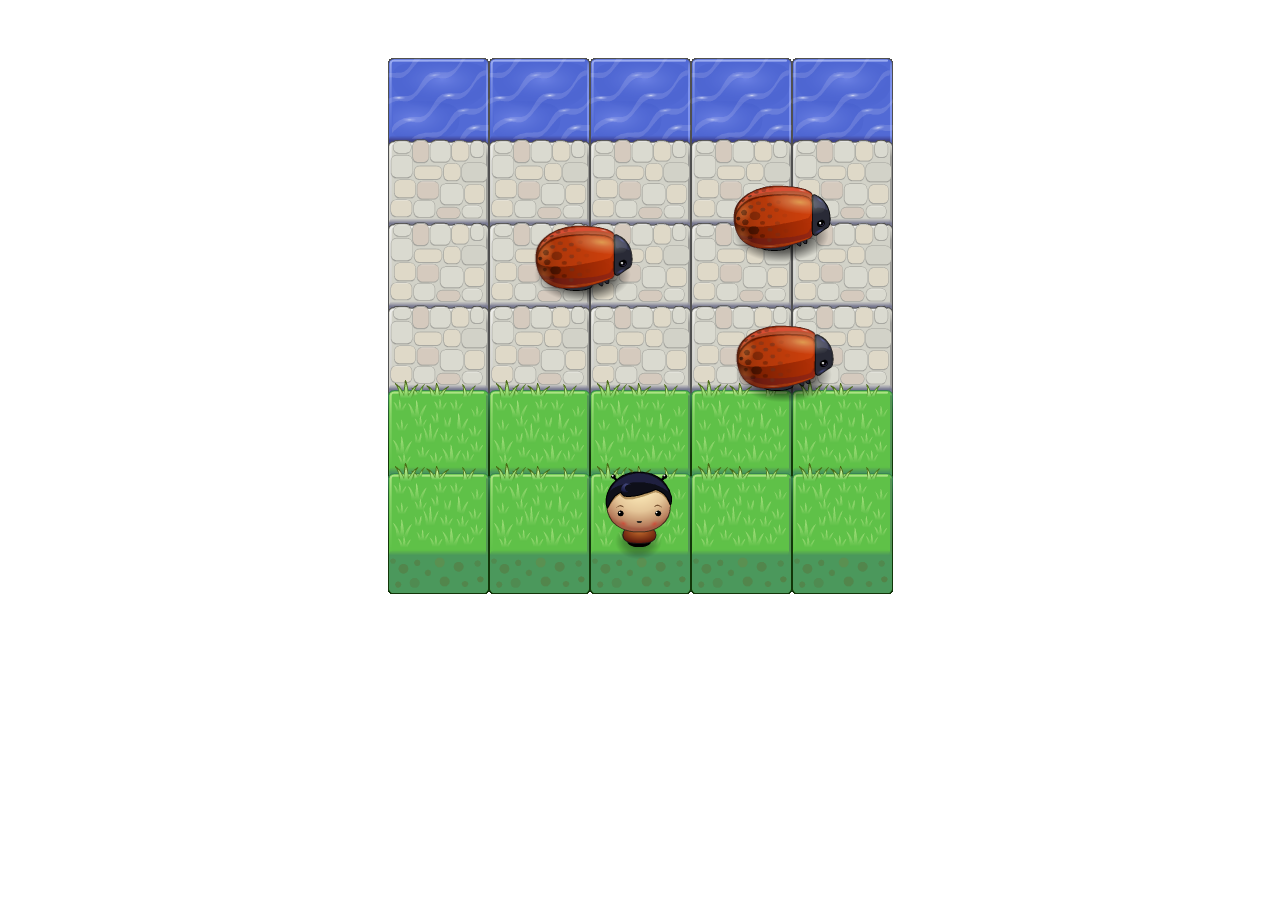
<file: arcade/index.html>
<!DOCTYPE html>
<html>
<head>
    <meta charset="UTF-8">
    <meta name="viewport" content="width=device-width, initial-scale=1">
    <title>Effective JavaScript: Frogger</title>
    <link rel="stylesheet" href="css/style.css">
</head>
<body>
    <script src="js/resources.js"></script>
    <script src="js/engine.js"></script>
    <script src="js/app.js"></script>



</body>
</html>
</file>
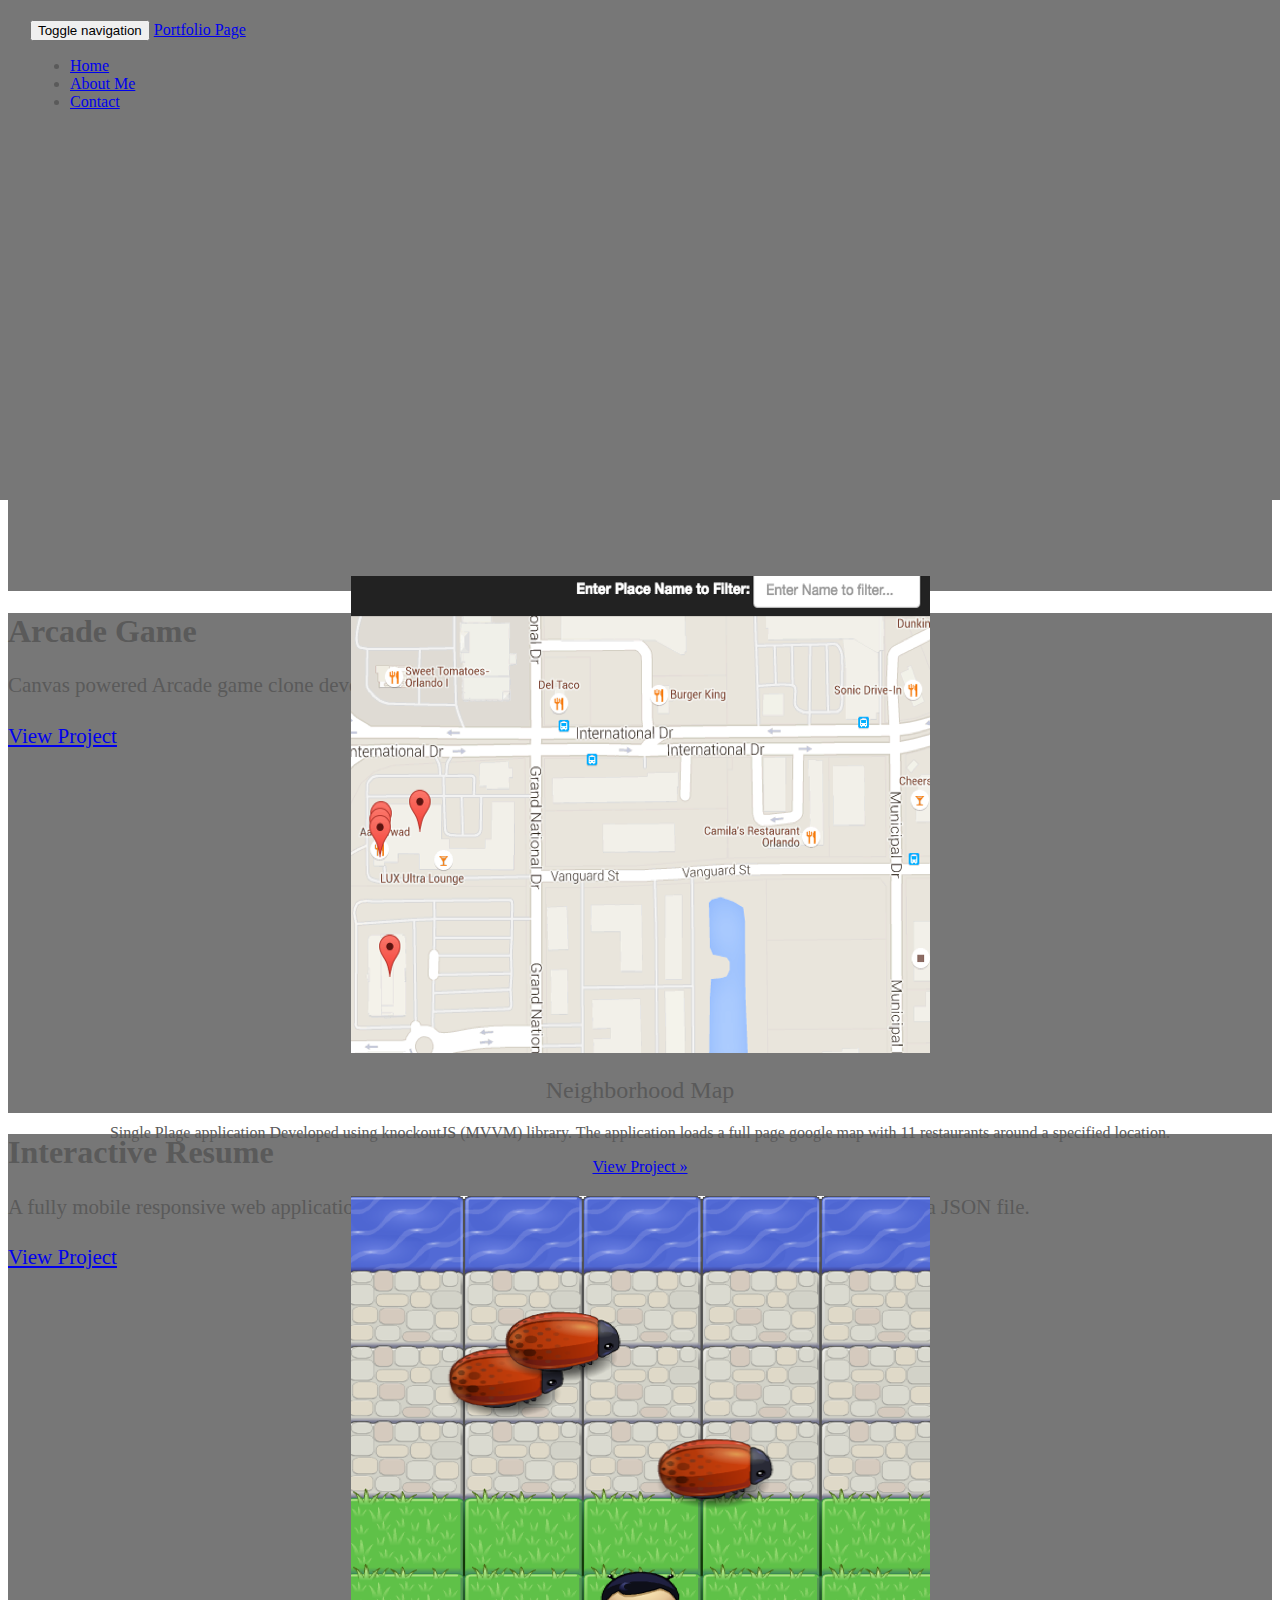
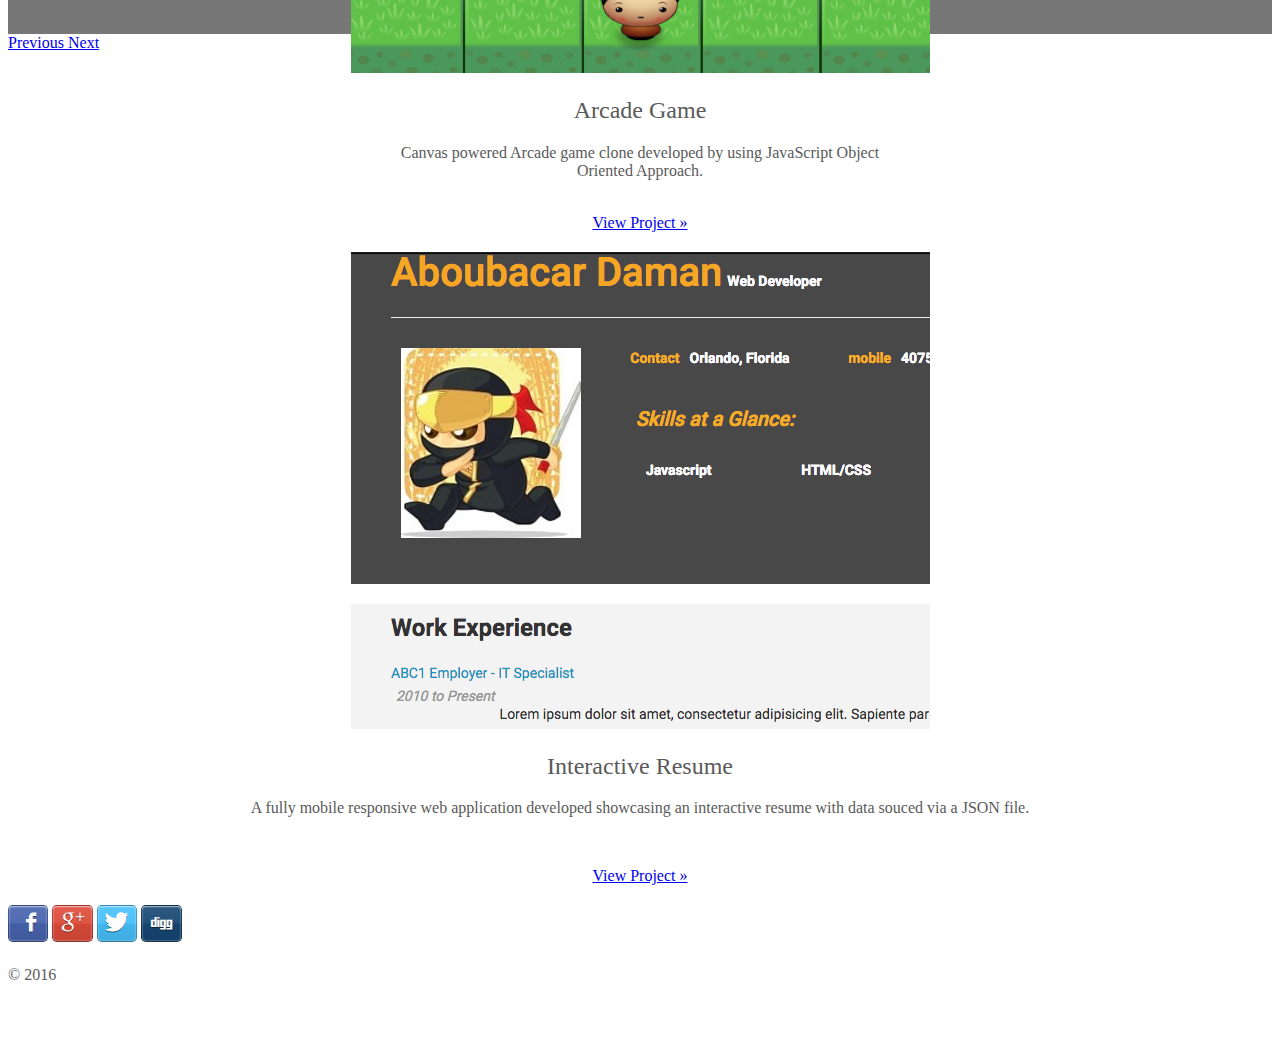
<file: portfolio/index.html>
<!DOCTYPE html>
<html lang="en">
  <head>
    <meta charset="utf-8">
    <meta http-equiv="X-UA-Compatible" content="IE=edge">
    <meta name="viewport" content="width=device-width, initial-scale=1">
    <!-- The above 3 meta tags *must* come first in the head; any other head content must come *after* these tags -->
    <meta name="description" content="">
    <meta name="author" content="">
    <link rel="icon" href="../../favicon.ico">

    <title>Portfolio Demo Page</title>

    <!-- Bootstrap core CSS -->
    <link rel="stylesheet" href="https://maxcdn.bootstrapcdn.com/bootstrap/3.3.6/css/bootstrap.min.css" integrity="sha384-1q8mTJOASx8j1Au+a5WDVnPi2lkFfwwEAa8hDDdjZlpLegxhjVME1fgjWPGmkzs7" crossorigin="anonymous">
    <!-- Custom styles for this template -->
    <link href="css/carousel.css" rel="stylesheet">
    <!-- Load zsocial -->
    <link  rel="stylesheet" href="zsocial/css/zocial.css">
  </head>
<!-- NAVBAR
================================================== -->
  <body>
    <div class="navbar-wrapper">
      <div class="container">

        <nav class="navbar navbar-inverse navbar-static-top">
          <div class="container">
            <div class="navbar-header">
              <button type="button" class="navbar-toggle collapsed" data-toggle="collapse" data-target="#navbar" aria-expanded="false" aria-controls="navbar">
                <span class="sr-only">Toggle navigation</span>
                <span class="icon-bar"></span>
                <span class="icon-bar"></span>
                <span class="icon-bar"></span>
              </button>
              <a class="navbar-brand" href="#">Portfolio Page</a>
            </div>
            <div id="navbar" class="navbar-collapse collapse">
              <ul class="nav navbar-nav">
                <li class="active"><a href="#">Home</a></li>
                <li><a href="#about">About Me</a></li>
                <li><a href="#contact">Contact</a></li>
              </ul>
            </div>
          </div>
        </nav>

      </div>
    </div>
    <!-- Carousel
    ================================================== -->
    <div id="myCarousel" class="carousel slide" data-ride="carousel">
      <!-- Indicators -->
      <ol class="carousel-indicators">
        <li data-target="#myCarousel" data-slide-to="0" class="active"></li>
        <li data-target="#myCarousel" data-slide-to="1"></li>
        <li data-target="#myCarousel" data-slide-to="2"></li>
      </ol>
      <div class="carousel-inner" role="listbox">
        <div class="item active">
          <img class="first-slide" src="[data-uri]" alt="First slide">
          <div class="container">
            <div class="carousel-caption">
              <h1>Neighborhood Map</h1>
              <p> Single Plage application Developed using knockoutJS (MVVM) library.  The application loads a full page google map with 11 restaurants around a specified location.
                </p>
              <p><a class="btn btn-lg btn-primary" href="http://aboudaman.github.io/nmap/" role="button">View Project</a></p>
            </div>
          </div>
        </div>
        <div class="item">
          <img class="second-slide" src="[data-uri]" alt="Second slide">
          <div class="container">
            <div class="carousel-caption">
              <h1>Arcade Game</h1>
              <p>Canvas powered Arcade game clone developed by using JavaScript Object Oriented Approach.</p>
              <p><a class="btn btn-lg btn-primary" href="http://aboudaman.github.io/arcade/" role="button">View Project</a></p>
            </div>
          </div>
        </div>
        <div class="item">
          <img class="third-slide" src="[data-uri]" alt="Third slide">
          <div class="container">
            <div class="carousel-caption">
              <h1>Interactive Resume</h1>
              <p>A fully mobile responsive web application developed showcasing an interactive resume
              with data souced via a JSON file.</p>
              <p><a class="btn btn-lg btn-primary" href="http://aboudaman.github.io/iresume/" role="button">View Project</a></p>
            </div>
          </div>
        </div>
      </div>
      <a class="left carousel-control" href="#myCarousel" role="button" data-slide="prev">
        <span class="glyphicon glyphicon-chevron-left" aria-hidden="true"></span>
        <span class="sr-only">Previous</span>
      </a>
      <a class="right carousel-control" href="#myCarousel" role="button" data-slide="next">
        <span class="glyphicon glyphicon-chevron-right" aria-hidden="true"></span>
        <span class="sr-only">Next</span>
      </a>
    </div><!-- /.carousel -->


    <!-- Marketing messaging and featurettes
    ================================================== -->
    <!-- Wrap the rest of the page in another container to center all the content. -->

    <div class="container marketing">

      <!-- Three columns of text below the carousel -->
      <div class="row">
        <div class="col-lg-4">
        <img class="img-responsive img-rounded" src="img/proj3.png" alt="Neighborhood Map">  
          <h2>Neighborhood Map</h2>
          <p>Single Plage application Developed using knockoutJS (MVVM) library.  The application loads a full page google map with 11 restaurants around a specified location.</p>
          <p><a class="btn btn-default" href="http://aboudaman.github.io/nmap/" role="button">View Project &raquo;</a></p>
        </div><!-- /.col-lg-4 -->
        <div class="col-lg-4">
        <img class="img-responsive img-rounded" src="img/proj2.png" alt="Arcade Game">
          <h2>Arcade Game</h2>
          <p>Canvas powered Arcade game clone developed by using JavaScript Object <br />Oriented Approach.</p>
          <p><br /><a class="btn btn-default" href="http://aboudaman.github.io/arcade/" role="button">View Project &raquo;</a></p>
        </div><!-- /.col-lg-4 -->
        <div class="col-lg-4">
        <img class="img-responsive img-rounded" src="img/proj1.png" alt="Interactive Resume">
          <h2>Interactive Resume</h2>
          <p>A fully mobile responsive web application developed showcasing an interactive resume
              with data souced via a JSON file.</p><br />
          <p><a class="btn btn-default" href="http://aboudaman.github.io/iresume/" role="button">View Project &raquo;</a></p>
        </div><!-- /.col-lg-4 -->
      </div><!-- /.row -->




    <!-- Social Media Area -->
     <div class="row">
        <div  class= "col-xs-12 col-sm-12 col-md-12 text-center" style="margin-top: 20px; margin-bottom: 20px;">
          <div>
            <a href="#" class="zocial facebook icon"></a>
            <a href="#" class="zocial googleplus icon"></a>
            <a href="#" class="zocial twitter icon"></a>
            <a href="#" class="zocial digg icon"></a>
          </div>
        </div>
    </div>

      <!-- FOOTER -->
      <footer>
        <p>&copy; 2016 <a href="#"></p>
      </footer>

    </div><!-- /.container -->

    <!-- Bootstrap core JavaScript
    ================================================== -->
    <!-- Placed at the end of the document so the pages load faster -->
    <script src="js/jquery.min.js"></script>
    <script src="js/bootstrap.min.js"></script>
 
  </body>
</html>
</file>
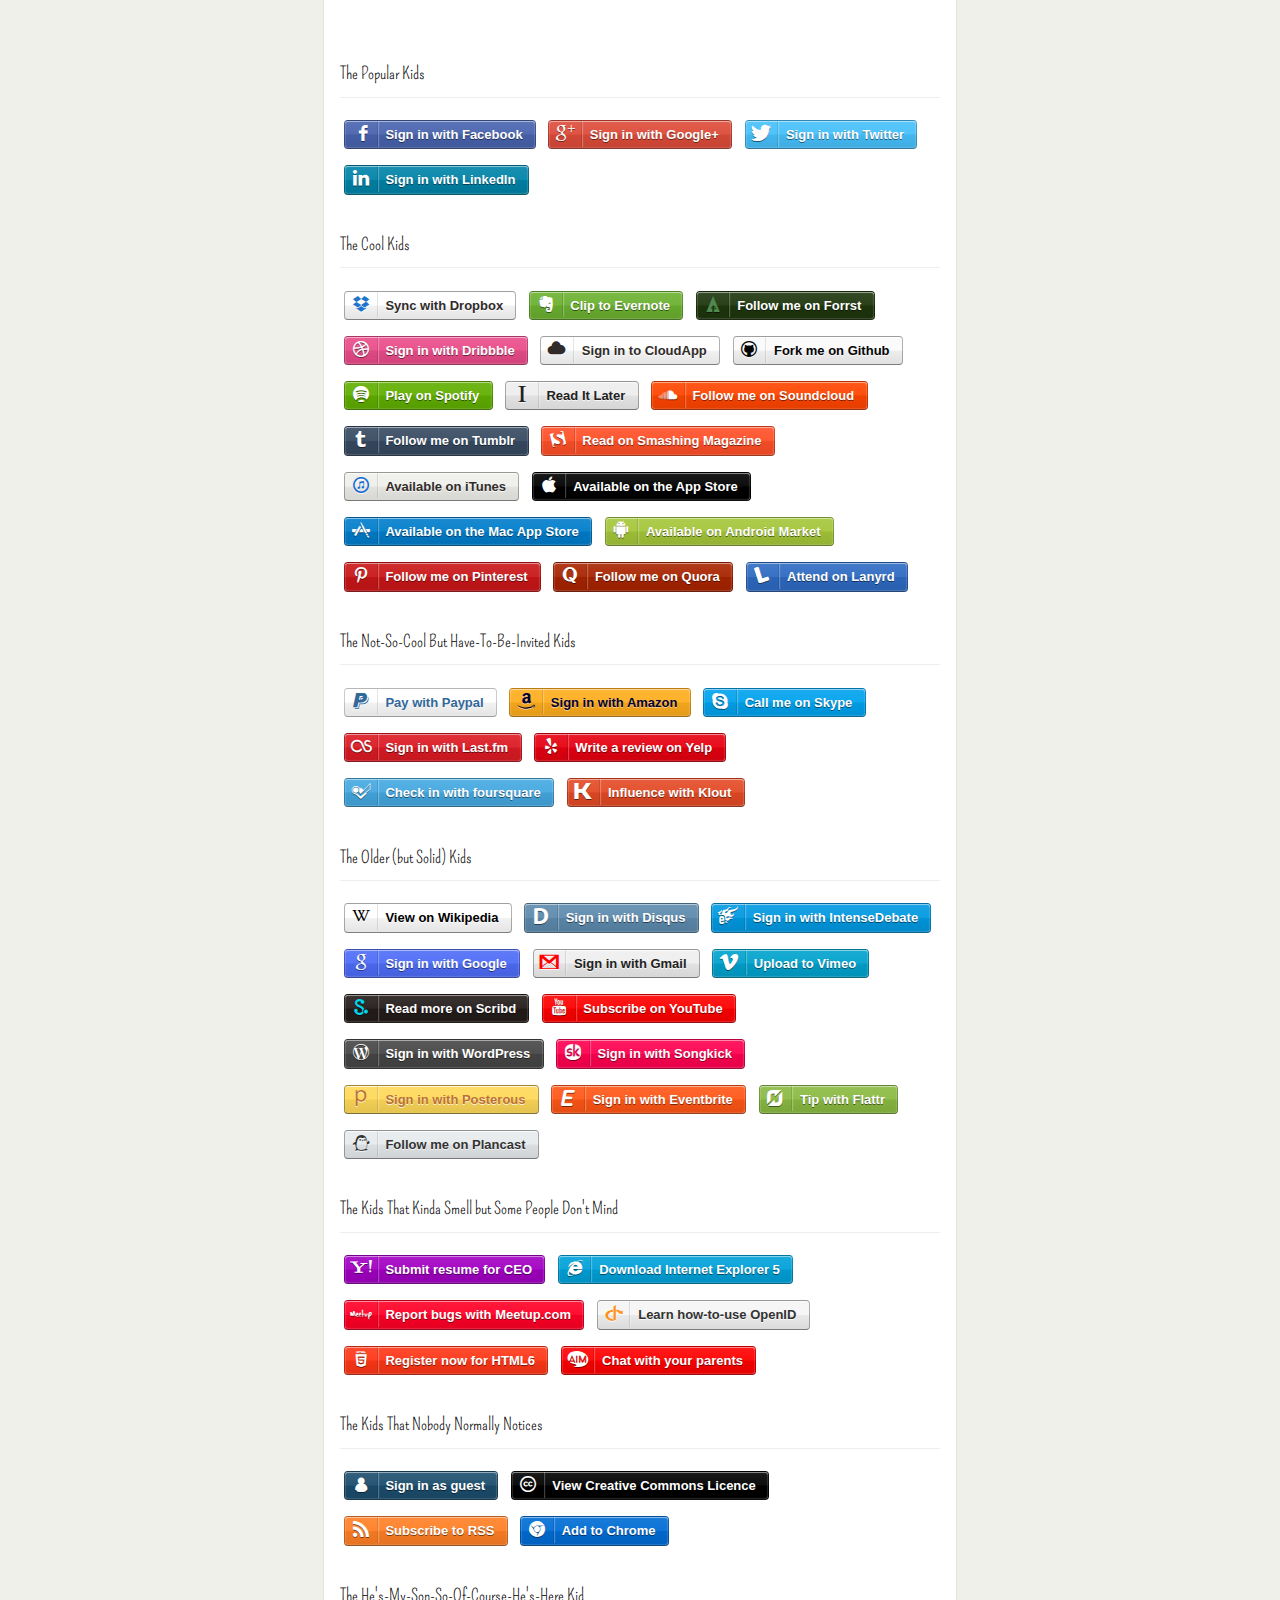
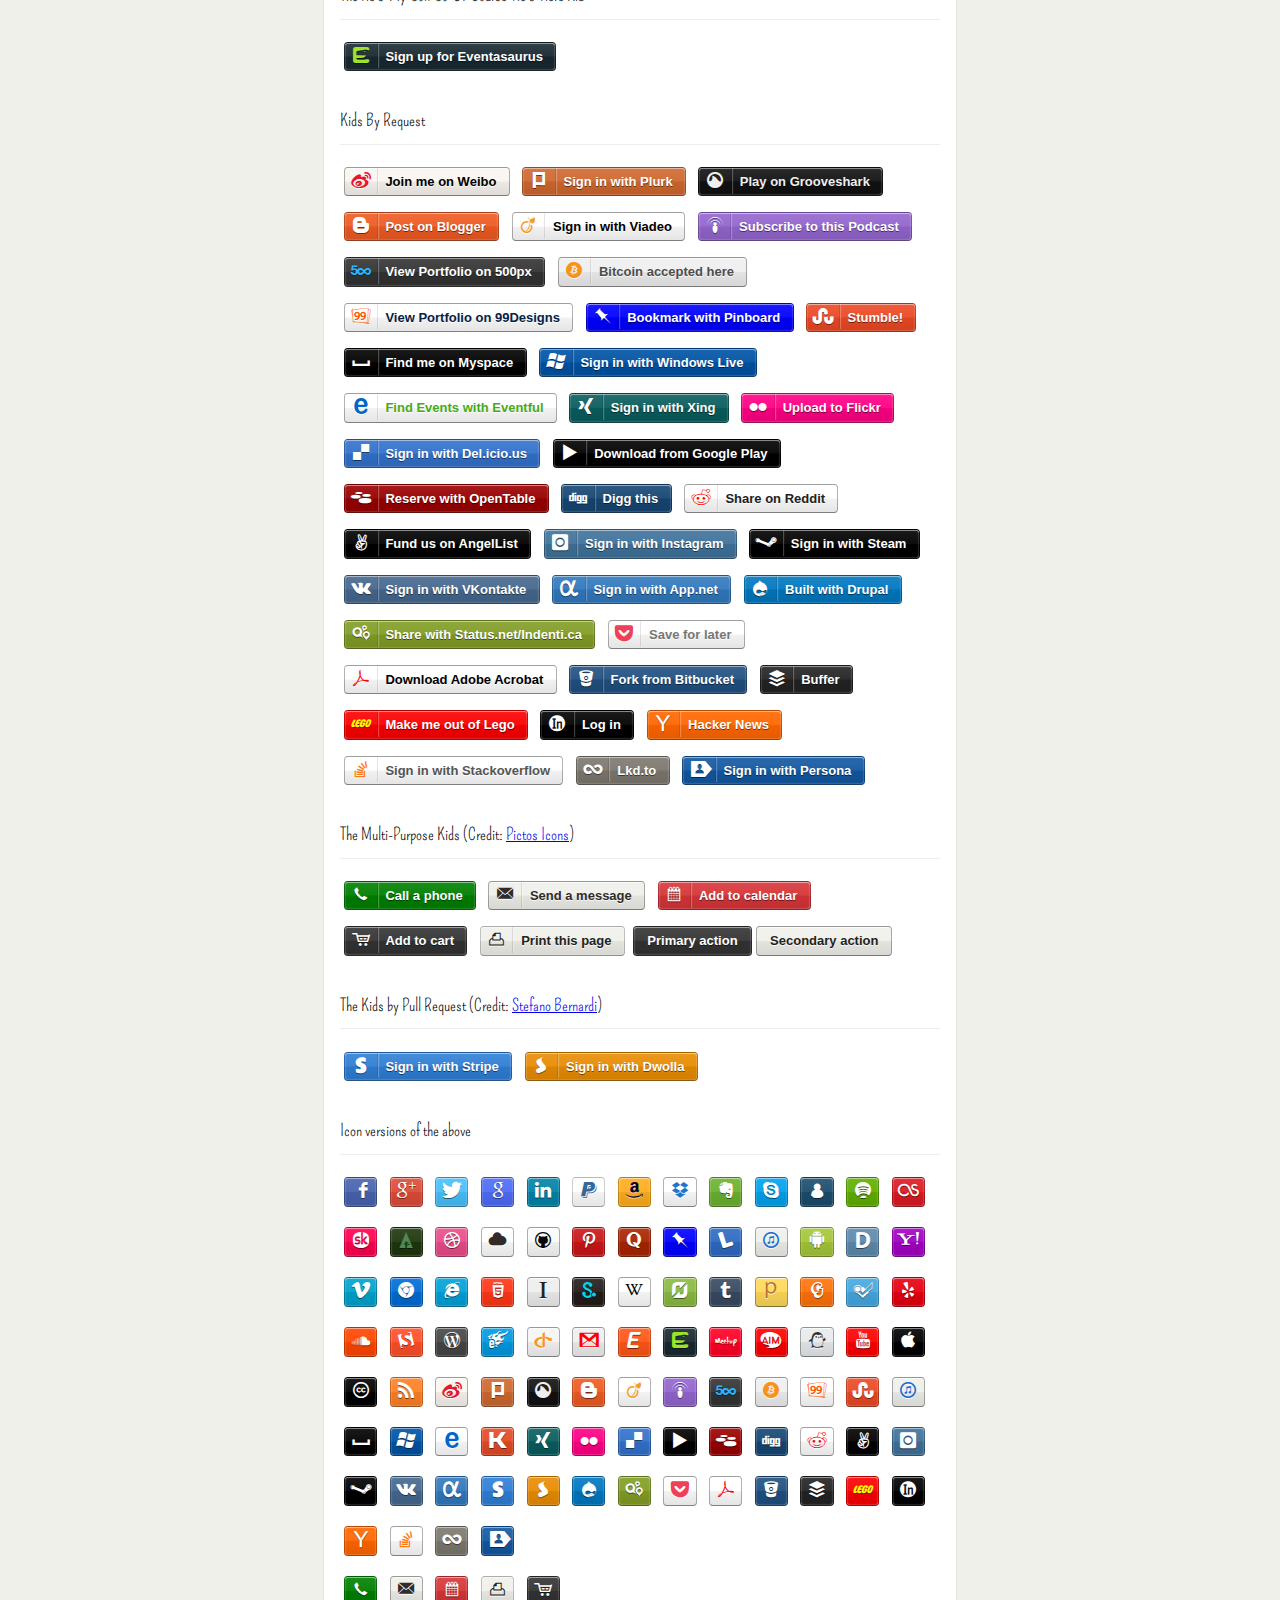
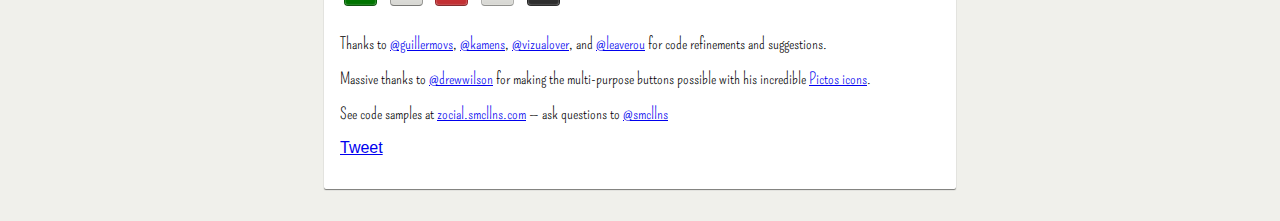
<file: iresume/zsocial/sample.html>
<!DOCTYPE html>
<html>
<head>
	<meta charset="utf-8">
	<title>Zocial CSS3 Buttons</title>
	<link rel="stylesheet" type="text/css" href="css/zocial.css" />
	<link href='http://fonts.googleapis.com/css?family=Pompiere' rel='stylesheet' type='text/css'>
	
	<style>
		html {
			background: #f0f0eb;
			font-family: "Helvetica Neue", sans-serif;
		}
		h2, p {
			font-family: "Pompiere","Helvetica Neue", sans-serif;
		}
		body {
			background: #FFF;
			-webkit-box-shadow: 0 1px 1px rgba(0,0,0,0.5);
			-moz-box-shadow: 0 1px 1px rgba(0,0,0,0.5);
			box-shadow: 0 1px 1px rgba(0,0,0,0.5);
			-webkit-border-radius: 0 0 2px 2px;
			-moz-border-radius: 0 0 2px 2px;
			border-radius: 0 0 2px 2px;
			margin: 0 auto 2em;
			padding: 2em 1em;
			width: 600px;
		}
		body .zocial {
			margin: 8px 4px;
			font-size: 13px;
		}
		h2 {
			font-size: 17px;
			font-weight: normal;
			padding: 1em 0 0.75em;
			border-bottom: 1px solid #eee;
		}
	</style>
	
	<!--[if IE]><script src="http://html5shim.googlecode.com/svn/trunk/html5.js"></script><![endif]-->
	
</head>

<body>
	<h2 id="popular-kids">The Popular Kids</h2>
	<a href="#" class="zocial facebook">Sign in with Facebook</a>
	<a href="#" class="zocial googleplus">Sign in with Google+</a>
	<a href="#" class="zocial twitter">Sign in with Twitter</a>
	<a href="#" class="zocial linkedin">Sign in with LinkedIn</a>
	
	<h2 id="cool-kids">The Cool Kids</h2>
	<a href="#" class="zocial dropbox">Sync with Dropbox</a>
	<a href="#" class="zocial evernote">Clip to Evernote</a>
	<a href="#" class="zocial forrst">Follow me on Forrst</a>
	<a href="#" class="zocial dribbble">Sign in with Dribbble</a>
	<a href="#" class="zocial cloudapp">Sign in to CloudApp</a>
	<a href="#" class="zocial github">Fork me on Github</a>
	<a href="#" class="zocial spotify">Play on Spotify</a>
	<a href="#" class="zocial instapaper">Read It Later</a>
	<a href="#" class="zocial soundcloud">Follow me on Soundcloud</a>
	<a href="#" class="zocial tumblr">Follow me on Tumblr</a>
	<a href="#" class="zocial smashing">Read on Smashing Magazine</a>
	<a href="#" class="zocial itunes">Available on iTunes</a>
	<a href="#" class="zocial appstore">Available on the App Store</a>
	<a href="#" class="zocial macstore">Available on the Mac App Store</a>
	<a href="#" class="zocial android">Available on Android Market</a>
	<a href="#" class="zocial pinterest">Follow me on Pinterest</a>
	<a href="#" class="zocial quora">Follow me on Quora</a>
	<a href="#" class="zocial lanyrd">Attend on Lanyrd</a>

	<h2 id="not-so-cool-kids">The Not-So-Cool But Have-To-Be-Invited Kids</h2>
	<a href="#" class="zocial paypal">Pay with Paypal</a>
	<a href="#" class="zocial amazon">Sign in with Amazon</a>
	<a href="#" class="zocial skype">Call me on Skype</a>
	<a href="#" class="zocial lastfm">Sign in with Last.fm</a>
	<a href="#" class="zocial yelp">Write a review on Yelp</a>
	<a href="#" class="zocial foursquare">Check in with foursquare</a>
	<a href="#" class="zocial klout">Influence with Klout</a>
	
	<h2 id="older-kids">The Older (but Solid) Kids</h2>
	<a href="#" class="zocial wikipedia">View on Wikipedia</a>
	<a href="#" class="zocial disqus">Sign in with Disqus</a>
	<a href="#" class="zocial intensedebate">Sign in with IntenseDebate</a>
	<a href="#" class="zocial google">Sign in with Google</a>
	<a href="#" class="zocial gmail">Sign in with Gmail</a>
	<a href="#" class="zocial vimeo">Upload to Vimeo</a>
	<a href="#" class="zocial scribd">Read more on Scribd</a>
	<a href="#" class="zocial youtube">Subscribe on YouTube</a>
	<a href="#" class="zocial wordpress">Sign in with WordPress</a>
	<a href="#" class="zocial songkick">Sign in with Songkick</a>
	<a href="#" class="zocial posterous">Sign in with Posterous</a>
	<a href="#" class="zocial eventbrite">Sign in with Eventbrite</a>
	<a href="#" class="zocial flattr">Tip with Flattr</a>
	<a href="#" class="zocial plancast">Follow me on Plancast</a>

	
	<h2 id="smelly-kids">The Kids That Kinda Smell but Some People Don't Mind</h2>
	<a href="#" class="zocial yahoo">Submit resume for CEO</a>
	<a href="#" class="zocial ie">Download Internet Explorer 5</a>
	<a href="#" class="zocial meetup">Report bugs with Meetup.com</a>
	<a href="#" class="zocial openid">Learn how-to-use OpenID</a>
	<a href="#" class="zocial html5">Register now for HTML6</a>
	<a href="#" class="zocial aol">Chat with your parents</a>
	
	<h2 id="quiet-kids">The Kids That Nobody Normally Notices</h2>
	<a href="#" class="zocial guest">Sign in as guest</a>
	<a href="#" class="zocial creativecommons">View Creative Commons Licence</a>
	<a href="#" class="zocial rss">Subscribe to RSS</a>
	<a href="#" class="zocial chrome">Add to Chrome</a>
	
	<h2>The He's-My-Son-So-Of-Course-He's-Here Kid</h2>
	<a href="#" class="zocial eventasaurus">Sign up for Eventasaurus</a>
	
	<h2 id="kids-by-request">Kids By Request</h2>
	<a href="#" class="zocial weibo">Join me on Weibo</a>
	<a href="#" class="zocial plurk">Sign in with Plurk</a>
	<a href="#" class="zocial grooveshark">Play on Grooveshark</a>
	<a href="#" class="zocial blogger">Post on Blogger</a>
	<a href="#" class="zocial viadeo">Sign in with Viadeo</a>
	<a href="#" class="zocial podcast">Subscribe to this Podcast</a>
	<a href="#" class="zocial fivehundredpx">View Portfolio on 500px</a>
	<a href="#" class="zocial bitcoin">Bitcoin accepted here</a>
	<a href="#" class="zocial ninetyninedesigns">View Portfolio on 99Designs</a>
	<a href="#" class="zocial pinboard">Bookmark with Pinboard</a>
	<a href="#" class="zocial stumbleupon">Stumble!</a>
	<a href="#" class="zocial myspace">Find me on Myspace</a>
	<a href="#" class="zocial windows">Sign in with Windows Live</a>
	<a href="#" class="zocial eventful">Find Events with Eventful</a>
	<a href="#" class="zocial xing">Sign in with Xing</a>
	<a href="#" class="zocial flickr">Upload to Flickr</a>
	<a href="#" class="zocial delicious">Sign in with Del.icio.us</a>
	<a href="#" class="zocial googleplay">Download from Google Play</a>
	<a href="#" class="zocial opentable">Reserve with OpenTable</a>
	<a href="#" class="zocial digg">Digg this</a>
	<a href="#" class="zocial reddit">Share on Reddit</a>
	<a href="#" class="zocial angellist">Fund us on AngelList</a>
	<a href="#" class="zocial instagram">Sign in with Instagram</a>
	<a href="#" class="zocial steam">Sign in with Steam</a>
	<a href="#" class="zocial vk">Sign in with VKontakte</a>
	<a href="#" class="zocial appnet">Sign in with App.net</a>
	<a href="#" class="zocial drupal">Built with Drupal</a>
	<a href="#" class="zocial statusnet">Share with Status.net/Indenti.ca</a>
	<a href="#" class="zocial pocket">Save for later</a>
	<a href="#" class="zocial acrobat">Download Adobe Acrobat</a>
	<a href="#" class="zocial bitbucket">Fork from Bitbucket</a>
	<a href="#" class="zocial buffer">Buffer</a>
	<a href="#" class="zocial lego">Make me out of Lego</a>
	<a href="#" class="zocial logmein">Log in</a>
	<a href="#" class="zocial ycombinator">Hacker News</a>
	<a href="#" class="zocial stackoverflow">Sign in with Stackoverflow</a>
	<a href="#" class="zocial lkdto">Lkd.to</a>
	<a href="#" class="zocial persona">Sign in with Persona</a>
	
	<h2 id="multipurpose-kids">The Multi-Purpose Kids (Credit: <a href="http://pictos.drewwilson.com">Pictos Icons</a>)</h2>
	
	<a href="#" class="zocial call">Call a phone</a>
	<a href="#" class="zocial email">Send a message</a>
	<a href="#" class="zocial cal">Add to calendar</a>
	<a href="#" class="zocial cart">Add to cart</a>
	<a href="#" class="zocial print">Print this page</a>
	<a href="#" class="zocial primary" title="A primary button for general purposes to keep consistency with Zocial">Primary action</a>
	<a href="#" class="zocial secondary" title="A secondary button for general purposes to keep consistency with Zocial">Secondary action</a>


	<h2 id="new-kids">The Kids by Pull Request (Credit: <a href="http://bernardi.me">Stefano Bernardi</a>)</h2>

	<a href="#" class="zocial stripe">Sign in with Stripe</a>
	<a href="#" class="zocial dwolla">Sign in with Dwolla</a>

	<h2 id="icons">Icon versions of the above</h2>
	<a href="#" class="zocial icon facebook">Sign in with Facebook</a>
	<a href="#" class="zocial icon googleplus">Sign in with Google+</a>
	<a href="#" class="zocial icon twitter">Sign in with Twitter</a>
	<a href="#" class="zocial icon google">Sign in with Google</a>
	<a href="#" class="zocial icon linkedin">Sign in with LinkedIn</a>
	<a href="#" class="zocial icon paypal">Pay with Paypal</a>
	<a href="#" class="zocial icon amazon">Sign in with Amazon</a>
	<a href="#" class="zocial icon dropbox">Sync with Dropbox</a>
	<a href="#" class="zocial icon evernote">Clip to Evernote</a>
	<a href="#" class="zocial icon skype">Call me on Skype</a>
	<a href="#" class="zocial icon guest">Sign in as guest</a>
	<a href="#" class="zocial icon spotify">Play on Spotify</a>
	<a href="#" class="zocial icon lastfm">Sign in with Last.fm</a>
	<a href="#" class="zocial icon songkick">Sign in with Songkick</a>
	<a href="#" class="zocial icon forrst">Follow me on Forrst</a>
	<a href="#" class="zocial icon dribbble">Sign in with Dribbble</a>
	<a href="#" class="zocial icon cloudapp">Sign in to CloudApp</a>
	<a href="#" class="zocial icon github">Fork me on Github</a>
	<a href="#" class="zocial pinterest icon">Follow me on Pinterest</a>
	<a href="#" class="zocial quora icon">Follow me on Quora</a>
	<a href="#" class="zocial pinboard icon">Bookmark with Pinboard</a>
	<a href="#" class="zocial lanyrd icon">Attend on Lanyrd</a>
	<a href="#" class="zocial icon itunes">Download on iTunes</a>
	<a href="#" class="zocial icon android">Download on Android</a>
	<a href="#" class="zocial icon disqus">Sign in with Disqus</a>
	<a href="#" class="zocial icon yahoo">Sign in with Yahoo</a>
	<a href="#" class="zocial icon vimeo">Upload to Vimeo</a>
	<a href="#" class="zocial icon chrome">Add to Chrome</a>
	<a href="#" class="zocial icon ie">Get a new browser</a>
	<a href="#" class="zocial icon html5">Made from HTML5</a>
	<a href="#" class="zocial icon instapaper">Read It Later</a>
	<a href="#" class="zocial icon scribd">Read more on Scribd</a>
	<a href="#" class="zocial icon wikipedia">View on Wikipedia</a>
	<a href="#" class="zocial icon flattr">Tip with Flattr</a>
	<a href="#" class="zocial icon tumblr">Follow me on Tumblr</a>
	<a href="#" class="zocial icon posterous">Subscribe to my Posterous</a>
	<a href="#" class="zocial icon gowalla">Check in with Gowalla</a>
	<a href="#" class="zocial icon foursquare">Check in with foursquare</a>
	<a href="#" class="zocial icon yelp">Write a review on Yelp</a>
	<a href="#" class="zocial icon soundcloud">Follow me on Soundcloud</a>
	<a href="#" class="zocial icon smashing">Read on Smashing Magazine</a>
	<a href="#" class="zocial icon wordpress">Sign in with WordPress</a>
	<a href="#" class="zocial icon intensedebate">Sign in with IntenseDebate</a>
	<a href="#" class="zocial icon openid">Sign in with OpenID</a>
	<a href="#" class="zocial icon gmail">Sign in with Gmail</a>
	<a href="#" class="zocial icon eventbrite">Sign in with Eventbrite</a>
	<a href="#" class="zocial icon eventasaurus">Sign in with Eventasaurus</a>
	<a href="#" class="zocial icon meetup">Sign in with Meetup.com</a>
	<a href="#" class="zocial icon aol">Sign in with AIM</a>
	<a href="#" class="zocial icon plancast">Follow me on Plancast</a>
	<a href="#" class="zocial icon youtube">Subscribe on YouTube</a>
	<a href="#" class="zocial icon appstore">Available on the Mac App Store</a>
	<a href="#" class="zocial icon creativecommons">View Creative Commons Licence</a>
	<a href="#" class="zocial icon rss">Subscribe to RSS</a>
	<a href="#" class="zocial weibo icon">Follow me on Weibo</a>
	<a href="#" class="zocial plurk icon">Follow me on Plurk</a>
	<a href="#" class="zocial grooveshark icon">Follow me on Grooveshark</a>
	<a href="#" class="zocial blogger icon">Post on Blogger</a>
	<a href="#" class="zocial viadeo icon">Sign in with Viadeo</a>
	<a href="#" class="zocial podcast icon">Subscribe to this Podcast</a>
	<a href="#" class="zocial fivehundredpx icon">View Portfolio on 500px</a>
	<a href="#" class="zocial bitcoin icon">Bitcoin accepted here</a>
	<a href="#" class="zocial ninetyninedesigns icon">View Portfolio on 99Designs</a>
	<a href="#" class="zocial stumbleupon icon">Stumble!</a>
	<a href="#" class="zocial itunes icon">Download on iTunes</a>
	<a href="#" class="zocial myspace icon">Find me on Myspace</a>
	<a href="#" class="zocial windows icon">Sign in with Windows Live</a>
	<a href="#" class="zocial eventful icon">Find Events with Eventful</a>
	<a href="#" class="zocial klout icon">Influence with Klout</a>
	<a href="#" class="zocial xing icon">Sign in with Xing</a>
	<a href="#" class="zocial flickr icon">Upload to Flickr</a>
	<a href="#" class="zocial delicious icon">Sign in with Del.icio.us</a>
	<a href="#" class="zocial googleplay icon">Download from Google Play</a>
	<a href="#" class="zocial opentable icon">Reserve with OpenTable</a>
	<a href="#" class="zocial digg icon">Digg this</a>
	<a href="#" class="zocial reddit icon">Share on Reddit</a>
	<a href="#" class="zocial angellist icon">Fund us on AngelList</a>
	<a href="#" class="zocial instagram icon">Sign in with Instagram</a>
	<a href="#" class="zocial steam icon">Sign in with Steam</a>
	<a href="#" class="zocial vk icon">Sign in with VKontakte</a>
	<a href="#" class="zocial appnet icon">Sign in with App.net</a>
	<a href="#" class="zocial stripe icon">Sign in with Stripe</a>
	<a href="#" class="zocial dwolla icon">Sign in with Dwolla</a>
	<a href="#" class="zocial drupal icon">Built with Drupal</a>
	<a href="#" class="zocial statusnet icon">Share with Status.net/Indenti.ca</a>
	<a href="#" class="zocial pocket icon">Save for later</a>
	<a href="#" class="zocial acrobat icon">Download Adobe Acrobat</a>
	<a href="#" class="zocial bitbucket icon">Fork from Bitbucket</a>
	<a href="#" class="zocial buffer icon">Buffer</a>
	<a href="#" class="zocial lego icon">Make me out of Lego</a>
	<a href="#" class="zocial logmein icon">Log in</a>
	<a href="#" class="zocial ycombinator icon">Hacker News</a>
	<a href="#" class="zocial stackoverflow icon">Sign in with Stackoverflow</a>
	<a href="#" class="zocial lkdto icon">Lkd.to</a>
	<a href="#" class="zocial persona icon">Sign in with Persona</a>
	<br />
	<a href="#" class="zocial call icon">Call a phone</a>
	<a href="#" class="zocial email icon">Send a message</a>
	<a href="#" class="zocial cal icon">Add to calendar</a>
	<a href="#" class="zocial print icon">Print this page</a>
	<a href="#" class="zocial cart icon">Add to cart</a>
	
	
	
	<p>Thanks to <a href="http://twitter.com/guillermovs" target="_blank">@guillermovs</a>, <a href="http://twitter.com/kamens" target="_blank">@kamens</a>, <a href="http://twitter.com/vizualover" target="_blank">@vizualover</a>, and <a href="http://twitter.com/leaverou" target="_blank">@leaverou</a> for code refinements and suggestions.</p>
	
	<p>Massive thanks to <a href="http://twitter.com/drewwilson" target="_blank">@drewwilson</a> for making the multi-purpose buttons possible with his incredible <a href="http://pictos.drewwilson.com">Pictos icons</a>.</p>

	<p>See code samples at <a href="http://zocial.smcllns.com">zocial.smcllns.com</a> &mdash; ask questions to <a href="http://twitter.com/smcllns">@smcllns</a></p>
	
	<a href="https://twitter.com/share" class="twitter-share-button" data-url="http://zocial.smcllns.com" data-via="smcllns">Tweet</a>
	<script>!function(d,s,id){var js,fjs=d.getElementsByTagName(s)[0];if(!d.getElementById(id)){js=d.createElement(s);js.id=id;js.src="http://platform.twitter.com/widgets.js";fjs.parentNode.insertBefore(js,fjs);}}(document,"script","twitter-wjs");</script>
	
	<script type="text/javascript">

	  var _gaq = _gaq || [];
	  _gaq.push(['_setAccount', 'UA-25061452-1']);
	  _gaq.push(['_setDomainName', 'smcllns.com']);
	  _gaq.push(['_setAllowHash', 'false']);
	  _gaq.push(['_trackPageview']);
	  _gaq.push(['_trackPageLoadTime']);

	  (function() {
	    var ga = document.createElement('script'); ga.type = 'text/javascript'; ga.async = true;
	    ga.src = ('https:' == document.location.protocol ? 'https://ssl' : 'http://www') + '.google-analytics.com/ga.js';
	    var s = document.getElementsByTagName('script')[0]; s.parentNode.insertBefore(ga, s);
	  })();

	</script>
	
</body>
</html>
</file>
<file: arcade/css/style.css>
body {
    text-align: center;
}
</file>
<file: portfolio/css/carousel.css>
/* GLOBAL STYLES
-------------------------------------------------- */
/* Padding below the footer and lighter body text */

body {
  padding-bottom: 40px;
  color: #5a5a5a;
}


/* CUSTOMIZE THE NAVBAR
-------------------------------------------------- */

/* Special class on .container surrounding .navbar, used for positioning it into place. */
.navbar-wrapper {
  position: absolute;
  top: 0;
  right: 0;
  left: 0;
  z-index: 20;
}

/* Flip around the padding for proper display in narrow viewports */
.navbar-wrapper > .container {
  padding-right: 0;
  padding-left: 0;
}
.navbar-wrapper .navbar {
  padding-right: 15px;
  padding-left: 15px;
}
.navbar-wrapper .navbar .container {
  width: auto;
}


/* CUSTOMIZE THE CAROUSEL
-------------------------------------------------- */

/* Carousel base class */
.carousel {
  height: 500px;
  margin-bottom: 60px;
}
/* Since positioning the image, we need to help out the caption */
.carousel-caption {
  z-index: 10;
}

/* Declare heights because of positioning of img element */
.carousel .item {
  height: 500px;
  background-color: #777;
}
.carousel-inner > .item > img {
  position: absolute;
  top: 0;
  left: 0;
  min-width: 100%;
  height: 500px;
}


/* MARKETING CONTENT
-------------------------------------------------- */

/* Center align the text within the three columns below the carousel */
.marketing .col-lg-4 {
  margin-bottom: 20px;
  text-align: center;
}
.marketing h2 {
  font-weight: normal;
}
.marketing .col-lg-4 p {
  margin-right: 10px;
  margin-left: 10px;
}


/* Featurettes
------------------------- */

.featurette-divider {
  margin: 80px 0; /* Space out the Bootstrap <hr> more */
}

/* Thin out the marketing headings */
.featurette-heading {
  font-weight: 300;
  line-height: 1;
  letter-spacing: -1px;
}


/* RESPONSIVE CSS
-------------------------------------------------- */

@media (min-width: 768px) {
  /* Navbar positioning foo */
  .navbar-wrapper {
    margin-top: 20px;
  }
  .navbar-wrapper .container {
    padding-right: 15px;
    padding-left: 15px;
  }
  .navbar-wrapper .navbar {
    padding-right: 0;
    padding-left: 0;
  }

  /* The navbar becomes detached from the top, so we round the corners */
  .navbar-wrapper .navbar {
    border-radius: 4px;
  }

  /* Bump up size of carousel content */
  .carousel-caption p {
    margin-bottom: 20px;
    font-size: 21px;
    line-height: 1.4;
  }

  .featurette-heading {
    font-size: 50px;
  }
}

@media (min-width: 992px) {
  .featurette-heading {
    margin-top: 120px;
  }
}
</file>
<file: portfolio/zsocial/css/zocial.css>
@charset "UTF-8";

/*!
	Zocial Butons
	http://zocial.smcllns.com
	by Sam Collins (@smcllns)
	License: http://opensource.org/licenses/mit-license.php
	
	You are free to use and modify, as long as you keep this license comment intact or link back to zocial.smcllns.com on your site.
*/


/* Button structure */

.zocial,
a.zocial {
	border: 1px solid #777;
	border-color: rgba(0,0,0,0.2);
	border-bottom-color: #333;
	border-bottom-color: rgba(0,0,0,0.4);
	color: #fff;
	-moz-box-shadow: inset 0 0.08em 0 rgba(255,255,255,0.4), inset 0 0 0.1em rgba(255,255,255,0.9);
	-webkit-box-shadow: inset 0 0.08em 0 rgba(255,255,255,0.4), inset 0 0 0.1em rgba(255,255,255,0.9);
	box-shadow: inset 0 0.08em 0 rgba(255,255,255,0.4), inset 0 0 0.1em rgba(255,255,255,0.9);
	cursor: pointer;
	display: inline-block;
	font: bold 100%/2.1 "Lucida Grande", Tahoma, sans-serif;
	padding: 0 .95em 0 0;
	text-align: center;
	text-decoration: none;
	text-shadow: 0 1px 0 rgba(0,0,0,0.5);
	white-space: nowrap;
	
	-moz-user-select: none;
	-webkit-user-select: none;
	user-select: none;
	
	position: relative;
	
	-moz-border-radius: .3em;
	-webkit-border-radius: .3em;
	border-radius: .3em;
}

.zocial:before {
	content: "";
	border-right: 0.075em solid rgba(0,0,0,0.1);
	float: left;
	font: 120%/1.65 zocial;
	font-style: normal;
	font-weight: normal;
	margin: 0 0.5em 0 0;
	padding: 0 0.5em;
	text-align: center;
	text-decoration: none;
	text-transform: none;
	
	-moz-box-shadow: 0.075em 0 0 rgba(255,255,255,0.25);
	-webkit-box-shadow: 0.075em 0 0 rgba(255,255,255,0.25);
	box-shadow: 0.075em 0 0 rgba(255,255,255,0.25);
	
	-moz-font-smoothing: antialiased;
	-moz-osx-font-smoothing: grayscale;
	-webkit-font-smoothing: antialiased;
	font-smoothing: antialiased;
}

.zocial:active {
	outline: none; /* outline is visible on :focus */
}

.zocial:hover,
.zocial:focus {
	color: #fff;
}

/* Buttons can be displayed as standalone icons by adding a class of "icon" */

.zocial.icon {
	overflow: hidden;
	max-width: 2.4em;
	padding-left: 0;
	padding-right: 0;
	max-height: 2.15em;
	white-space: nowrap;
}
.zocial.icon:before {
	padding: 0;
	width: 2em;
	height: 2em;
	
	box-shadow: none;
	border: none;
}

/* Gradients */

.zocial {
	background-image: -moz-linear-gradient(rgba(255,255,255,.1), rgba(255,255,255,.05) 49%, rgba(0,0,0,.05) 51%, rgba(0,0,0,.1));
	background-image: -ms-linear-gradient(rgba(255,255,255,.1), rgba(255,255,255,.05) 49%, rgba(0,0,0,.05) 51%, rgba(0,0,0,.1));
	background-image: -o-linear-gradient(rgba(255,255,255,.1), rgba(255,255,255,.05) 49%, rgba(0,0,0,.05) 51%, rgba(0,0,0,.1));
	background-image: -webkit-gradient(linear, left top, left bottom, from(rgba(255,255,255,.1)), color-stop(49%, rgba(255,255,255,.05)), color-stop(51%, rgba(0,0,0,.05)), to(rgba(0,0,0,.1)));
	background-image: -webkit-linear-gradient(rgba(255,255,255,.1), rgba(255,255,255,.05) 49%, rgba(0,0,0,.05) 51%, rgba(0,0,0,.1));
	background-image: linear-gradient(rgba(255,255,255,.1), rgba(255,255,255,.05) 49%, rgba(0,0,0,.05) 51%, rgba(0,0,0,.1));
}

.zocial:hover, .zocial:focus {
	background-image: -moz-linear-gradient(rgba(255,255,255,.15) 49%, rgba(0,0,0,.1) 51%, rgba(0,0,0,.15));
	background-image: -ms-linear-gradient(rgba(255,255,255,.15) 49%, rgba(0,0,0,.1) 51%, rgba(0,0,0,.15));
	background-image: -o-linear-gradient(rgba(255,255,255,.15) 49%, rgba(0,0,0,.1) 51%, rgba(0,0,0,.15));
	background-image: -webkit-gradient(linear, left top, left bottom, from(rgba(255,255,255,.15)), color-stop(49%, rgba(255,255,255,.15)), color-stop(51%, rgba(0,0,0,.1)), to(rgba(0,0,0,.15)));
	background-image: -webkit-linear-gradient(rgba(255,255,255,.15) 49%, rgba(0,0,0,.1) 51%, rgba(0,0,0,.15));
	background-image: linear-gradient(rgba(255,255,255,.15) 49%, rgba(0,0,0,.1) 51%, rgba(0,0,0,.15));
}

.zocial:active {
	background-image: -moz-linear-gradient(bottom, rgba(255,255,255,.1), rgba(255,255,255,0) 30%, transparent 50%, rgba(0,0,0,.1));
	background-image: -ms-linear-gradient(bottom, rgba(255,255,255,.1), rgba(255,255,255,0) 30%, transparent 50%, rgba(0,0,0,.1));
	background-image: -o-linear-gradient(bottom, rgba(255,255,255,.1), rgba(255,255,255,0) 30%, transparent 50%, rgba(0,0,0,.1));
	background-image: -webkit-gradient(linear, left top, left bottom, from(rgba(255,255,255,.1)), color-stop(30%, rgba(255,255,255,0)), color-stop(50%, transparent), to(rgba(0,0,0,.1)));
	background-image: -webkit-linear-gradient(bottom, rgba(255,255,255,.1), rgba(255,255,255,0) 30%, transparent 50%, rgba(0,0,0,.1));
	background-image: linear-gradient(bottom, rgba(255,255,255,.1), rgba(255,255,255,0) 30%, transparent 50%, rgba(0,0,0,.1));
}

/* Adjustments for light background buttons */

.zocial.acrobat,
.zocial.bitcoin,
.zocial.cloudapp,
.zocial.dropbox,
.zocial.email,
.zocial.eventful,
.zocial.github,
.zocial.gmail,
.zocial.instapaper,
.zocial.itunes,
.zocial.ninetyninedesigns,
.zocial.openid,
.zocial.plancast,
.zocial.pocket,
.zocial.posterous,
.zocial.reddit,
.zocial.secondary,
.zocial.stackoverflow,
.zocial.viadeo,
.zocial.weibo,
.zocial.wikipedia {
	border: 1px solid #aaa;
	border-color: rgba(0,0,0,0.3);
	border-bottom-color: #777;
	border-bottom-color: rgba(0,0,0,0.5);
	-moz-box-shadow: inset 0 0.08em 0 rgba(255,255,255,0.7), inset 0 0 0.08em rgba(255,255,255,0.5);
	-webkit-box-shadow: inset 0 0.08em 0 rgba(255,255,255,0.7), inset 0 0 0.08em rgba(255,255,255,0.5);
	box-shadow: inset 0 0.08em 0 rgba(255,255,255,0.7), inset 0 0 0.08em rgba(255,255,255,0.5);
	text-shadow: 0 1px 0 rgba(255,255,255,0.8);
}

/* :hover adjustments for light background buttons */

.zocial.acrobat:focus,
.zocial.acrobat:hover,
.zocial.bitcoin:focus,
.zocial.bitcoin:hover,
.zocial.dropbox:focus,
.zocial.dropbox:hover,
.zocial.email:focus,
.zocial.email:hover,
.zocial.eventful:focus,
.zocial.eventful:hover,
.zocial.github:focus,
.zocial.github:hover,
.zocial.gmail:focus,
.zocial.gmail:hover,
.zocial.instapaper:focus,
.zocial.instapaper:hover,
.zocial.itunes:focus,
.zocial.itunes:hover,
.zocial.ninetyninedesigns:focus,
.zocial.ninetyninedesigns:hover,
.zocial.openid:focus,
.zocial.openid:hover,
.zocial.plancast:focus,
.zocial.plancast:hover,
.zocial.pocket:focus,
.zocial.pocket:hover,
.zocial.posterous:focus,
.zocial.posterous:hover,
.zocial.reddit:focus,
.zocial.reddit:hover,
.zocial.secondary:focus,
.zocial.secondary:hover,
.zocial.stackoverflow:focus,
.zocial.stackoverflow:hover,
.zocial.twitter:focus,
.zocial.viadeo:focus,
.zocial.viadeo:hover,
.zocial.weibo:focus,
.zocial.weibo:hover,
.zocial.wikipedia:focus,
.zocial.wikipedia:hover {
	background-image: -webkit-gradient(linear, left top, left bottom, from(rgba(255,255,255,0.5)), color-stop(49%, rgba(255,255,255,0.2)), color-stop(51%, rgba(0,0,0,0.05)), to(rgba(0,0,0,0.15)));
	background-image: -moz-linear-gradient(top, rgba(255,255,255,0.5), rgba(255,255,255,0.2) 49%, rgba(0,0,0,0.05) 51%, rgba(0,0,0,0.15));
	background-image: -webkit-linear-gradient(top, rgba(255,255,255,0.5), rgba(255,255,255,0.2) 49%, rgba(0,0,0,0.05) 51%, rgba(0,0,0,0.15));
	background-image: -o-linear-gradient(top, rgba(255,255,255,0.5), rgba(255,255,255,0.2) 49%, rgba(0,0,0,0.05) 51%, rgba(0,0,0,0.15));
	background-image: -ms-linear-gradient(top, rgba(255,255,255,0.5), rgba(255,255,255,0.2) 49%, rgba(0,0,0,0.05) 51%, rgba(0,0,0,0.15));
	background-image: linear-gradient(top, rgba(255,255,255,0.5), rgba(255,255,255,0.2) 49%, rgba(0,0,0,0.05) 51%, rgba(0,0,0,0.15));
}

/* :active adjustments for light background buttons */

.zocial.acrobat:active,
.zocial.bitcoin:active,
.zocial.dropbox:active,
.zocial.email:active,
.zocial.eventful:active,
.zocial.github:active,
.zocial.gmail:active,
.zocial.instapaper:active,
.zocial.itunes:active,
.zocial.ninetyninedesigns:active,
.zocial.openid:active,
.zocial.plancast:active,
.zocial.pocket:active,
.zocial.posterous:active,
.zocial.reddit:active,
.zocial.secondary:active,
.zocial.stackoverflow:active,
.zocial.viadeo:active,
.zocial.weibo:active,
.zocial.wikipedia:active {
	background-image: -webkit-gradient(linear, left top, left bottom, from(rgba(255,255,255,0)), color-stop(30%, rgba(255,255,255,0)), color-stop(50%, rgba(0,0,0,0)), to(rgba(0,0,0,0.1)));
	background-image: -moz-linear-gradient(bottom, rgba(255,255,255,0), rgba(255,255,255,0) 30%, rgba(0,0,0,0) 50%, rgba(0,0,0,0.1));
	background-image: -webkit-linear-gradient(bottom, rgba(255,255,255,0), rgba(255,255,255,0) 30%, rgba(0,0,0,0) 50%, rgba(0,0,0,0.1));
	background-image: -o-linear-gradient(bottom, rgba(255,255,255,0), rgba(255,255,255,0) 30%, rgba(0,0,0,0) 50%, rgba(0,0,0,0.1));
	background-image: -ms-linear-gradient(bottom, rgba(255,255,255,0), rgba(255,255,255,0) 30%, rgba(0,0,0,0) 50%, rgba(0,0,0,0.1));
	background-image: linear-gradient(bottom, rgba(255,255,255,0), rgba(255,255,255,0) 30%, rgba(0,0,0,0) 50%, rgba(0,0,0,0.1));
}

/* Button icon */
.zocial.acrobat:before { content: "\f100"; }
.zocial.amazon:before { content: "\f101"; }
.zocial.android:before { content: "\f102"; }
.zocial.angellist:before { content: "\f103"; }
.zocial.aol:before { content: "\f104"; }
.zocial.appnet:before { content: "\f105"; }
.zocial.appstore:before { content: "\f106"; }
.zocial.bitbucket:before { content: "\f107"; }
.zocial.bitcoin:before { content: "\f108"; }
.zocial.blogger:before { content: "\f109"; }
.zocial.buffer:before { content: "\f10a"; }
.zocial.cal:before { content: "\f10b"; }
.zocial.call:before { content: "\f10c"; }
.zocial.cart:before { content: "\f10d"; }
.zocial.chrome:before { content: "\f10e"; }
.zocial.cloudapp:before { content: "\f10f"; }
.zocial.creativecommons:before { content: "\f110"; }
.zocial.delicious:before { content: "\f111"; }
.zocial.digg:before { content: "\f112"; }
.zocial.disqus:before { content: "\f113"; }
.zocial.dribbble:before { content: "\f114"; }
.zocial.dropbox:before { content: "\f115"; }
.zocial.drupal:before { content: "\f116"; }
.zocial.dwolla:before { content: "\f118"; }
.zocial.email:before { content: "\f119"; }
.zocial.eventasaurus:before { content: "\f11a"; }
.zocial.eventbrite:before { content: "\f11b"; }
.zocial.eventful:before { content: "\f11c"; }
.zocial.evernote:before { content: "\f11d"; }
.zocial.facebook:before { content: "\f11e"; }
.zocial.fivehundredpx:before { content: "\f11f"; }
.zocial.flattr:before { content: "\f120"; }
.zocial.flickr:before { content: "\f121"; }
.zocial.forrst:before { content: "\f122"; }
.zocial.foursquare:before { content: "\f123"; }
.zocial.github:before { content: "\f124"; }
.zocial.gmail:before { content: "\f125"; }
.zocial.google:before { content: "\f126"; }
.zocial.googleplay:before { content: "\f127"; }
.zocial.googleplus:before { content: "\f128"; }
.zocial.gowalla:before { content: "\f129"; }
.zocial.grooveshark:before { content: "\f12a"; }
.zocial.guest:before { content: "\f12b"; }
.zocial.html5:before { content: "\f12c"; }
.zocial.ie:before { content: "\f12d"; }
.zocial.instagram:before { content: "\f12e"; }
.zocial.instapaper:before { content: "\f12f"; }
.zocial.intensedebate:before { content: "\f130"; }
.zocial.itunes:before { content: "\f131"; }
.zocial.klout:before { content: "\f132"; }
.zocial.lanyrd:before { content: "\f133"; }
.zocial.lastfm:before { content: "\f134"; }
.zocial.lego:before { content: "\f135"; }
.zocial.linkedin:before { content: "\f136"; }
.zocial.lkdto:before { content: "\f137"; }
.zocial.logmein:before { content: "\f138"; }
.zocial.macstore:before { content: "\f139"; }
.zocial.meetup:before { content: "\f13a"; }
.zocial.myspace:before { content: "\f13b"; }
.zocial.ninetyninedesigns:before { content: "\f13c"; }
.zocial.openid:before { content: "\f13d"; }
.zocial.opentable:before { content: "\f13e"; }
.zocial.paypal:before { content: "\f13f"; }
.zocial.persona:before { content: "\f164"; }
.zocial.pinboard:before { content: "\f140"; }
.zocial.pinterest:before { content: "\f141"; }
.zocial.plancast:before { content: "\f142"; }
.zocial.plurk:before { content: "\f143"; }
.zocial.pocket:before { content: "\f144"; }
.zocial.podcast:before { content: "\f145"; }
.zocial.posterous:before { content: "\f146"; }
.zocial.print:before { content: "\f147"; }
.zocial.quora:before { content: "\f148"; }
.zocial.reddit:before { content: "\f149"; }
.zocial.rss:before { content: "\f14a"; }
.zocial.scribd:before { content: "\f14b"; }
.zocial.skype:before { content: "\f14c"; }
.zocial.smashing:before { content: "\f14d"; }
.zocial.songkick:before { content: "\f14e"; }
.zocial.soundcloud:before { content: "\f14f"; }
.zocial.spotify:before { content: "\f150"; }
.zocial.stackoverflow:before { content: "\f151"; }
.zocial.statusnet:before { content: "\f152"; }
.zocial.steam:before { content: "\f153"; }
.zocial.stripe:before { content: "\f154"; }
.zocial.stumbleupon:before { content: "\f155"; }
.zocial.tumblr:before { content: "\f156"; }
.zocial.twitter:before { content: "\f157"; }
.zocial.viadeo:before { content: "\f158"; }
.zocial.vimeo:before { content: "\f159"; }
.zocial.vk:before { content: "\f15a"; }
.zocial.weibo:before { content: "\f15b"; }
.zocial.wikipedia:before { content: "\f15c"; }
.zocial.windows:before { content: "\f15d"; }
.zocial.wordpress:before { content: "\f15e"; }
.zocial.xing:before { content: "\f15f"; }
.zocial.yahoo:before { content: "\f160"; }
.zocial.ycombinator:before { content: "\f161"; }
.zocial.yelp:before { content: "\f162"; }
.zocial.youtube:before { content: "\f163"; }

/* Button color */
.zocial.acrobat:before {color: #FB0000;}
.zocial.bitcoin:before {color: #f7931a;}
.zocial.dropbox:before {color: #1f75cc;}
.zocial.drupal:before {color: #fff;}
.zocial.email:before {color: #312c2a;}
.zocial.eventasaurus:before {color: #9de428;}
.zocial.eventful:before {color: #0066CC;}
.zocial.fivehundredpx:before {color: #29b6ff;}
.zocial.forrst:before {color: #50894f;}
.zocial.gmail:before {color: #f00;}
.zocial.itunes:before {color: #1a6dd2;}
.zocial.lego:before {color:#fff900;}
.zocial.ninetyninedesigns:before {color: #f50;}
.zocial.openid:before {color: #ff921d;}
.zocial.pocket:before {color:#ee4056;}
.zocial.persona:before {color:#fff;}
.zocial.reddit:before {color: red;}
.zocial.scribd:before {color: #00d5ea;}
.zocial.stackoverflow:before {color: #ff7a15;}
.zocial.statusnet:before {color: #fff;}
.zocial.viadeo:before {color: #f59b20;}
.zocial.weibo:before {color: #e6162d;}

/* Button background and text color */

.zocial.acrobat {background-color: #fff; color: #000;}
.zocial.amazon {background-color: #ffad1d; color: #030037; text-shadow: 0 1px 0 rgba(255,255,255,0.5);}
.zocial.android {background-color: #a4c639;}
.zocial.angellist {background-color: #000;}
.zocial.aol {background-color: #f00;}
.zocial.appnet {background-color: #3178bd;}
.zocial.appstore {background-color: #000;}
.zocial.bitbucket {background-color: #205081;}
.zocial.bitcoin {background-color: #efefef; color: #4d4d4d;}
.zocial.blogger {background-color: #ee5a22;}
.zocial.buffer {background-color: #232323;}
.zocial.call {background-color: #008000;}
.zocial.cal {background-color: #d63538;}
.zocial.cart {background-color: #333;}
.zocial.chrome {background-color: #006cd4;}
.zocial.cloudapp {background-color: #fff; color: #312c2a;}
.zocial.creativecommons {background-color: #000;}
.zocial.delicious {background-color: #3271cb;}
.zocial.digg {background-color: #164673;}
.zocial.disqus {background-color: #5d8aad;}
.zocial.dribbble {background-color: #ea4c89;}
.zocial.dropbox {background-color: #fff; color: #312c2a;}
.zocial.drupal {background-color: #0077c0; color: #fff;}
.zocial.dwolla {background-color: #e88c02;}
.zocial.email {background-color: #f0f0eb; color: #312c2a;}
.zocial.eventasaurus {background-color: #192931; color: #fff;}
.zocial.eventbrite {background-color: #ff5616;}
.zocial.eventful {background-color: #fff; color: #47ab15;}
.zocial.evernote {background-color: #6bb130; color: #fff;}
.zocial.facebook {background-color: #4863ae;}
.zocial.fivehundredpx {background-color: #333;}
.zocial.flattr {background-color: #8aba42;}
.zocial.flickr {background-color: #ff0084;}
.zocial.forrst {background-color: #1e360d;}
.zocial.foursquare {background-color: #44a8e0;}
.zocial.github {background-color: #fbfbfb; color: #050505;}
.zocial.gmail {background-color: #efefef; color: #222;}
.zocial.google {background-color: #4e6cf7;}
.zocial.googleplay {background-color: #000;}
.zocial.googleplus {background-color: #dd4b39;}
.zocial.gowalla {background-color: #ff720a;}
.zocial.grooveshark {background-color: #111; color:#eee;}
.zocial.guest {background-color: #1b4d6d;}
.zocial.html5 {background-color: #ff3617;}
.zocial.ie {background-color: #00a1d9;}
.zocial.instapaper {background-color: #eee; color: #222;}
.zocial.instagram {background-color: #3f729b;}
.zocial.intensedebate {background-color: #0099e1;}
.zocial.klout {background-color: #e34a25;}
.zocial.itunes {background-color: #efefeb; color: #312c2a;}
.zocial.lanyrd {background-color: #2e6ac2;}
.zocial.lastfm {background-color: #dc1a23;}
.zocial.lego {background-color: #fb0000;}
.zocial.linkedin {background-color: #0083a8;}
.zocial.lkdto {background-color: #7c786f;}
.zocial.logmein {background-color: #000;}
.zocial.macstore {background-color: #007dcb}
.zocial.meetup {background-color: #ff0026;}
.zocial.myspace {background-color: #000;}
.zocial.ninetyninedesigns {background-color: #fff; color: #072243;}
.zocial.openid {background-color: #f5f5f5; color: #333;}
.zocial.opentable {background-color: #990000;}
.zocial.paypal {background-color: #fff; color: #32689a; text-shadow: 0 1px 0 rgba(255,255,255,0.5);}
.zocial.persona {background-color: #1258a1; color: #fff;}
.zocial.pinboard {background-color: blue;}
.zocial.pinterest {background-color: #c91618;}
.zocial.plancast {background-color: #e7ebed; color: #333;}
.zocial.plurk {background-color: #cf682f;}
.zocial.pocket {background-color: #fff; color: #777;}
.zocial.podcast {background-color: #9365ce;}
.zocial.posterous {background-color: #ffd959; color: #bc7134;}
.zocial.print {background-color: #f0f0eb; color: #222; text-shadow: 0 1px 0 rgba(255,255,255,0.8);}
.zocial.quora {background-color: #a82400;}
.zocial.reddit {background-color: #fff; color: #222;}
.zocial.rss {background-color: #ff7f25;}
.zocial.scribd {background-color: #231c1a;}
.zocial.skype {background-color: #00a2ed;}
.zocial.smashing {background-color: #ff4f27;}
.zocial.songkick {background-color: #ff0050;}
.zocial.soundcloud {background-color: #ff4500;}
.zocial.spotify {background-color: #60af00;}
.zocial.stackoverflow {background-color: #fff; color: #555;}
.zocial.statusnet {background-color: #829d25;}
.zocial.steam {background-color: #000;}
.zocial.stripe {background-color: #2f7ed6;}
.zocial.stumbleupon {background-color: #eb4924;}
.zocial.tumblr {background-color: #374a61;}
.zocial.twitter {background-color: #46c0fb;}
.zocial.viadeo {background-color: #fff;  color: #000;}
.zocial.vimeo {background-color: #00a2cd;}
.zocial.vk {background-color: #45688E;}
.zocial.weibo {background-color: #faf6f1; color: #000;}
.zocial.wikipedia {background-color: #fff; color: #000;}
.zocial.windows {background-color: #0052a4; color: #fff;}
.zocial.wordpress {background-color: #464646;}
.zocial.xing {background-color: #0a5d5e;}
.zocial.yahoo {background-color: #a200c2;}
.zocial.ycombinator {background-color: #ff6600;}
.zocial.yelp {background-color: #e60010;}
.zocial.youtube {background-color: #f00;}

/*
The Miscellaneous Buttons
These button have no icons and can be general purpose buttons while ensuring consistent button style
Credit to @guillermovs for suggesting
*/

.zocial.primary, .zocial.secondary {margin: 0.1em 0; padding: 0 1em;}
.zocial.primary:before, .zocial.secondary:before {display: none;}
.zocial.primary {background-color: #333;}
.zocial.secondary {background-color: #f0f0eb; color: #222; text-shadow: 0 1px 0 rgba(255,255,255,0.8);}

/* Any browser-specific adjustments */

button:-moz-focus-inner {
	border: 0;
	padding: 0;
}

/* Reference icons from font-files
** Base 64-encoded version recommended to resolve cross-site font-loading issues
*/

@font-face {
	font-family: "zocial";
	src: url("./zocial.eot");
	src: url("./zocial.eot?#iefix") format("embedded-opentype"),
		url([data-uri]),
		url("./zocial.woff") format("woff"),
		url("./zocial.ttf") format("truetype"),
		url("./zocial.svg#zocial") format("svg");
	font-weight: normal;
	font-style: normal;
}

@media screen and (-webkit-min-device-pixel-ratio:0) {
	@font-face {
		font-family: "zocial";
		src: url("./zocial.svg#zocial") format("svg");
	}
}
</file>
<file: iresume/zsocial/css/zocial.css>
@charset "UTF-8";

/*!
	Zocial Butons
	http://zocial.smcllns.com
	by Sam Collins (@smcllns)
	License: http://opensource.org/licenses/mit-license.php
	
	You are free to use and modify, as long as you keep this license comment intact or link back to zocial.smcllns.com on your site.
*/


/* Button structure */

.zocial,
a.zocial {
	border: 1px solid #777;
	border-color: rgba(0,0,0,0.2);
	border-bottom-color: #333;
	border-bottom-color: rgba(0,0,0,0.4);
	color: #fff;
	-moz-box-shadow: inset 0 0.08em 0 rgba(255,255,255,0.4), inset 0 0 0.1em rgba(255,255,255,0.9);
	-webkit-box-shadow: inset 0 0.08em 0 rgba(255,255,255,0.4), inset 0 0 0.1em rgba(255,255,255,0.9);
	box-shadow: inset 0 0.08em 0 rgba(255,255,255,0.4), inset 0 0 0.1em rgba(255,255,255,0.9);
	cursor: pointer;
	display: inline-block;
	font: bold 100%/2.1 "Lucida Grande", Tahoma, sans-serif;
	padding: 0 .95em 0 0;
	text-align: center;
	text-decoration: none;
	text-shadow: 0 1px 0 rgba(0,0,0,0.5);
	white-space: nowrap;
	
	-moz-user-select: none;
	-webkit-user-select: none;
	user-select: none;
	
	position: relative;
	
	-moz-border-radius: .3em;
	-webkit-border-radius: .3em;
	border-radius: .3em;
}

.zocial:before {
	content: "";
	border-right: 0.075em solid rgba(0,0,0,0.1);
	float: left;
	font: 120%/1.65 zocial;
	font-style: normal;
	font-weight: normal;
	margin: 0 0.5em 0 0;
	padding: 0 0.5em;
	text-align: center;
	text-decoration: none;
	text-transform: none;
	
	-moz-box-shadow: 0.075em 0 0 rgba(255,255,255,0.25);
	-webkit-box-shadow: 0.075em 0 0 rgba(255,255,255,0.25);
	box-shadow: 0.075em 0 0 rgba(255,255,255,0.25);
	
	-moz-font-smoothing: antialiased;
	-moz-osx-font-smoothing: grayscale;
	-webkit-font-smoothing: antialiased;
	font-smoothing: antialiased;
}

.zocial:active {
	outline: none; /* outline is visible on :focus */
}

.zocial:hover,
.zocial:focus {
	color: #fff;
}

/* Buttons can be displayed as standalone icons by adding a class of "icon" */

.zocial.icon {
	overflow: hidden;
	max-width: 2.4em;
	padding-left: 0;
	padding-right: 0;
	max-height: 2.15em;
	white-space: nowrap;
}
.zocial.icon:before {
	padding: 0;
	width: 2em;
	height: 2em;
	
	box-shadow: none;
	border: none;
}

/* Gradients */

.zocial {
	background-image: -moz-linear-gradient(rgba(255,255,255,.1), rgba(255,255,255,.05) 49%, rgba(0,0,0,.05) 51%, rgba(0,0,0,.1));
	background-image: -ms-linear-gradient(rgba(255,255,255,.1), rgba(255,255,255,.05) 49%, rgba(0,0,0,.05) 51%, rgba(0,0,0,.1));
	background-image: -o-linear-gradient(rgba(255,255,255,.1), rgba(255,255,255,.05) 49%, rgba(0,0,0,.05) 51%, rgba(0,0,0,.1));
	background-image: -webkit-gradient(linear, left top, left bottom, from(rgba(255,255,255,.1)), color-stop(49%, rgba(255,255,255,.05)), color-stop(51%, rgba(0,0,0,.05)), to(rgba(0,0,0,.1)));
	background-image: -webkit-linear-gradient(rgba(255,255,255,.1), rgba(255,255,255,.05) 49%, rgba(0,0,0,.05) 51%, rgba(0,0,0,.1));
	background-image: linear-gradient(rgba(255,255,255,.1), rgba(255,255,255,.05) 49%, rgba(0,0,0,.05) 51%, rgba(0,0,0,.1));
}

.zocial:hover, .zocial:focus {
	background-image: -moz-linear-gradient(rgba(255,255,255,.15) 49%, rgba(0,0,0,.1) 51%, rgba(0,0,0,.15));
	background-image: -ms-linear-gradient(rgba(255,255,255,.15) 49%, rgba(0,0,0,.1) 51%, rgba(0,0,0,.15));
	background-image: -o-linear-gradient(rgba(255,255,255,.15) 49%, rgba(0,0,0,.1) 51%, rgba(0,0,0,.15));
	background-image: -webkit-gradient(linear, left top, left bottom, from(rgba(255,255,255,.15)), color-stop(49%, rgba(255,255,255,.15)), color-stop(51%, rgba(0,0,0,.1)), to(rgba(0,0,0,.15)));
	background-image: -webkit-linear-gradient(rgba(255,255,255,.15) 49%, rgba(0,0,0,.1) 51%, rgba(0,0,0,.15));
	background-image: linear-gradient(rgba(255,255,255,.15) 49%, rgba(0,0,0,.1) 51%, rgba(0,0,0,.15));
}

.zocial:active {
	background-image: -moz-linear-gradient(bottom, rgba(255,255,255,.1), rgba(255,255,255,0) 30%, transparent 50%, rgba(0,0,0,.1));
	background-image: -ms-linear-gradient(bottom, rgba(255,255,255,.1), rgba(255,255,255,0) 30%, transparent 50%, rgba(0,0,0,.1));
	background-image: -o-linear-gradient(bottom, rgba(255,255,255,.1), rgba(255,255,255,0) 30%, transparent 50%, rgba(0,0,0,.1));
	background-image: -webkit-gradient(linear, left top, left bottom, from(rgba(255,255,255,.1)), color-stop(30%, rgba(255,255,255,0)), color-stop(50%, transparent), to(rgba(0,0,0,.1)));
	background-image: -webkit-linear-gradient(bottom, rgba(255,255,255,.1), rgba(255,255,255,0) 30%, transparent 50%, rgba(0,0,0,.1));
	background-image: linear-gradient(bottom, rgba(255,255,255,.1), rgba(255,255,255,0) 30%, transparent 50%, rgba(0,0,0,.1));
}

/* Adjustments for light background buttons */

.zocial.acrobat,
.zocial.bitcoin,
.zocial.cloudapp,
.zocial.dropbox,
.zocial.email,
.zocial.eventful,
.zocial.github,
.zocial.gmail,
.zocial.instapaper,
.zocial.itunes,
.zocial.ninetyninedesigns,
.zocial.openid,
.zocial.plancast,
.zocial.pocket,
.zocial.posterous,
.zocial.reddit,
.zocial.secondary,
.zocial.stackoverflow,
.zocial.viadeo,
.zocial.weibo,
.zocial.wikipedia {
	border: 1px solid #aaa;
	border-color: rgba(0,0,0,0.3);
	border-bottom-color: #777;
	border-bottom-color: rgba(0,0,0,0.5);
	-moz-box-shadow: inset 0 0.08em 0 rgba(255,255,255,0.7), inset 0 0 0.08em rgba(255,255,255,0.5);
	-webkit-box-shadow: inset 0 0.08em 0 rgba(255,255,255,0.7), inset 0 0 0.08em rgba(255,255,255,0.5);
	box-shadow: inset 0 0.08em 0 rgba(255,255,255,0.7), inset 0 0 0.08em rgba(255,255,255,0.5);
	text-shadow: 0 1px 0 rgba(255,255,255,0.8);
}

/* :hover adjustments for light background buttons */

.zocial.acrobat:focus,
.zocial.acrobat:hover,
.zocial.bitcoin:focus,
.zocial.bitcoin:hover,
.zocial.dropbox:focus,
.zocial.dropbox:hover,
.zocial.email:focus,
.zocial.email:hover,
.zocial.eventful:focus,
.zocial.eventful:hover,
.zocial.github:focus,
.zocial.github:hover,
.zocial.gmail:focus,
.zocial.gmail:hover,
.zocial.instapaper:focus,
.zocial.instapaper:hover,
.zocial.itunes:focus,
.zocial.itunes:hover,
.zocial.ninetyninedesigns:focus,
.zocial.ninetyninedesigns:hover,
.zocial.openid:focus,
.zocial.openid:hover,
.zocial.plancast:focus,
.zocial.plancast:hover,
.zocial.pocket:focus,
.zocial.pocket:hover,
.zocial.posterous:focus,
.zocial.posterous:hover,
.zocial.reddit:focus,
.zocial.reddit:hover,
.zocial.secondary:focus,
.zocial.secondary:hover,
.zocial.stackoverflow:focus,
.zocial.stackoverflow:hover,
.zocial.twitter:focus,
.zocial.viadeo:focus,
.zocial.viadeo:hover,
.zocial.weibo:focus,
.zocial.weibo:hover,
.zocial.wikipedia:focus,
.zocial.wikipedia:hover {
	background-image: -webkit-gradient(linear, left top, left bottom, from(rgba(255,255,255,0.5)), color-stop(49%, rgba(255,255,255,0.2)), color-stop(51%, rgba(0,0,0,0.05)), to(rgba(0,0,0,0.15)));
	background-image: -moz-linear-gradient(top, rgba(255,255,255,0.5), rgba(255,255,255,0.2) 49%, rgba(0,0,0,0.05) 51%, rgba(0,0,0,0.15));
	background-image: -webkit-linear-gradient(top, rgba(255,255,255,0.5), rgba(255,255,255,0.2) 49%, rgba(0,0,0,0.05) 51%, rgba(0,0,0,0.15));
	background-image: -o-linear-gradient(top, rgba(255,255,255,0.5), rgba(255,255,255,0.2) 49%, rgba(0,0,0,0.05) 51%, rgba(0,0,0,0.15));
	background-image: -ms-linear-gradient(top, rgba(255,255,255,0.5), rgba(255,255,255,0.2) 49%, rgba(0,0,0,0.05) 51%, rgba(0,0,0,0.15));
	background-image: linear-gradient(top, rgba(255,255,255,0.5), rgba(255,255,255,0.2) 49%, rgba(0,0,0,0.05) 51%, rgba(0,0,0,0.15));
}

/* :active adjustments for light background buttons */

.zocial.acrobat:active,
.zocial.bitcoin:active,
.zocial.dropbox:active,
.zocial.email:active,
.zocial.eventful:active,
.zocial.github:active,
.zocial.gmail:active,
.zocial.instapaper:active,
.zocial.itunes:active,
.zocial.ninetyninedesigns:active,
.zocial.openid:active,
.zocial.plancast:active,
.zocial.pocket:active,
.zocial.posterous:active,
.zocial.reddit:active,
.zocial.secondary:active,
.zocial.stackoverflow:active,
.zocial.viadeo:active,
.zocial.weibo:active,
.zocial.wikipedia:active {
	background-image: -webkit-gradient(linear, left top, left bottom, from(rgba(255,255,255,0)), color-stop(30%, rgba(255,255,255,0)), color-stop(50%, rgba(0,0,0,0)), to(rgba(0,0,0,0.1)));
	background-image: -moz-linear-gradient(bottom, rgba(255,255,255,0), rgba(255,255,255,0) 30%, rgba(0,0,0,0) 50%, rgba(0,0,0,0.1));
	background-image: -webkit-linear-gradient(bottom, rgba(255,255,255,0), rgba(255,255,255,0) 30%, rgba(0,0,0,0) 50%, rgba(0,0,0,0.1));
	background-image: -o-linear-gradient(bottom, rgba(255,255,255,0), rgba(255,255,255,0) 30%, rgba(0,0,0,0) 50%, rgba(0,0,0,0.1));
	background-image: -ms-linear-gradient(bottom, rgba(255,255,255,0), rgba(255,255,255,0) 30%, rgba(0,0,0,0) 50%, rgba(0,0,0,0.1));
	background-image: linear-gradient(bottom, rgba(255,255,255,0), rgba(255,255,255,0) 30%, rgba(0,0,0,0) 50%, rgba(0,0,0,0.1));
}

/* Button icon */
.zocial.acrobat:before { content: "\f100"; }
.zocial.amazon:before { content: "\f101"; }
.zocial.android:before { content: "\f102"; }
.zocial.angellist:before { content: "\f103"; }
.zocial.aol:before { content: "\f104"; }
.zocial.appnet:before { content: "\f105"; }
.zocial.appstore:before { content: "\f106"; }
.zocial.bitbucket:before { content: "\f107"; }
.zocial.bitcoin:before { content: "\f108"; }
.zocial.blogger:before { content: "\f109"; }
.zocial.buffer:before { content: "\f10a"; }
.zocial.cal:before { content: "\f10b"; }
.zocial.call:before { content: "\f10c"; }
.zocial.cart:before { content: "\f10d"; }
.zocial.chrome:before { content: "\f10e"; }
.zocial.cloudapp:before { content: "\f10f"; }
.zocial.creativecommons:before { content: "\f110"; }
.zocial.delicious:before { content: "\f111"; }
.zocial.digg:before { content: "\f112"; }
.zocial.disqus:before { content: "\f113"; }
.zocial.dribbble:before { content: "\f114"; }
.zocial.dropbox:before { content: "\f115"; }
.zocial.drupal:before { content: "\f116"; }
.zocial.dwolla:before { content: "\f118"; }
.zocial.email:before { content: "\f119"; }
.zocial.eventasaurus:before { content: "\f11a"; }
.zocial.eventbrite:before { content: "\f11b"; }
.zocial.eventful:before { content: "\f11c"; }
.zocial.evernote:before { content: "\f11d"; }
.zocial.facebook:before { content: "\f11e"; }
.zocial.fivehundredpx:before { content: "\f11f"; }
.zocial.flattr:before { content: "\f120"; }
.zocial.flickr:before { content: "\f121"; }
.zocial.forrst:before { content: "\f122"; }
.zocial.foursquare:before { content: "\f123"; }
.zocial.github:before { content: "\f124"; }
.zocial.gmail:before { content: "\f125"; }
.zocial.google:before { content: "\f126"; }
.zocial.googleplay:before { content: "\f127"; }
.zocial.googleplus:before { content: "\f128"; }
.zocial.gowalla:before { content: "\f129"; }
.zocial.grooveshark:before { content: "\f12a"; }
.zocial.guest:before { content: "\f12b"; }
.zocial.html5:before { content: "\f12c"; }
.zocial.ie:before { content: "\f12d"; }
.zocial.instagram:before { content: "\f12e"; }
.zocial.instapaper:before { content: "\f12f"; }
.zocial.intensedebate:before { content: "\f130"; }
.zocial.itunes:before { content: "\f131"; }
.zocial.klout:before { content: "\f132"; }
.zocial.lanyrd:before { content: "\f133"; }
.zocial.lastfm:before { content: "\f134"; }
.zocial.lego:before { content: "\f135"; }
.zocial.linkedin:before { content: "\f136"; }
.zocial.lkdto:before { content: "\f137"; }
.zocial.logmein:before { content: "\f138"; }
.zocial.macstore:before { content: "\f139"; }
.zocial.meetup:before { content: "\f13a"; }
.zocial.myspace:before { content: "\f13b"; }
.zocial.ninetyninedesigns:before { content: "\f13c"; }
.zocial.openid:before { content: "\f13d"; }
.zocial.opentable:before { content: "\f13e"; }
.zocial.paypal:before { content: "\f13f"; }
.zocial.persona:before { content: "\f164"; }
.zocial.pinboard:before { content: "\f140"; }
.zocial.pinterest:before { content: "\f141"; }
.zocial.plancast:before { content: "\f142"; }
.zocial.plurk:before { content: "\f143"; }
.zocial.pocket:before { content: "\f144"; }
.zocial.podcast:before { content: "\f145"; }
.zocial.posterous:before { content: "\f146"; }
.zocial.print:before { content: "\f147"; }
.zocial.quora:before { content: "\f148"; }
.zocial.reddit:before { content: "\f149"; }
.zocial.rss:before { content: "\f14a"; }
.zocial.scribd:before { content: "\f14b"; }
.zocial.skype:before { content: "\f14c"; }
.zocial.smashing:before { content: "\f14d"; }
.zocial.songkick:before { content: "\f14e"; }
.zocial.soundcloud:before { content: "\f14f"; }
.zocial.spotify:before { content: "\f150"; }
.zocial.stackoverflow:before { content: "\f151"; }
.zocial.statusnet:before { content: "\f152"; }
.zocial.steam:before { content: "\f153"; }
.zocial.stripe:before { content: "\f154"; }
.zocial.stumbleupon:before { content: "\f155"; }
.zocial.tumblr:before { content: "\f156"; }
.zocial.twitter:before { content: "\f157"; }
.zocial.viadeo:before { content: "\f158"; }
.zocial.vimeo:before { content: "\f159"; }
.zocial.vk:before { content: "\f15a"; }
.zocial.weibo:before { content: "\f15b"; }
.zocial.wikipedia:before { content: "\f15c"; }
.zocial.windows:before { content: "\f15d"; }
.zocial.wordpress:before { content: "\f15e"; }
.zocial.xing:before { content: "\f15f"; }
.zocial.yahoo:before { content: "\f160"; }
.zocial.ycombinator:before { content: "\f161"; }
.zocial.yelp:before { content: "\f162"; }
.zocial.youtube:before { content: "\f163"; }

/* Button color */
.zocial.acrobat:before {color: #FB0000;}
.zocial.bitcoin:before {color: #f7931a;}
.zocial.dropbox:before {color: #1f75cc;}
.zocial.drupal:before {color: #fff;}
.zocial.email:before {color: #312c2a;}
.zocial.eventasaurus:before {color: #9de428;}
.zocial.eventful:before {color: #0066CC;}
.zocial.fivehundredpx:before {color: #29b6ff;}
.zocial.forrst:before {color: #50894f;}
.zocial.gmail:before {color: #f00;}
.zocial.itunes:before {color: #1a6dd2;}
.zocial.lego:before {color:#fff900;}
.zocial.ninetyninedesigns:before {color: #f50;}
.zocial.openid:before {color: #ff921d;}
.zocial.pocket:before {color:#ee4056;}
.zocial.persona:before {color:#fff;}
.zocial.reddit:before {color: red;}
.zocial.scribd:before {color: #00d5ea;}
.zocial.stackoverflow:before {color: #ff7a15;}
.zocial.statusnet:before {color: #fff;}
.zocial.viadeo:before {color: #f59b20;}
.zocial.weibo:before {color: #e6162d;}

/* Button background and text color */

.zocial.acrobat {background-color: #fff; color: #000;}
.zocial.amazon {background-color: #ffad1d; color: #030037; text-shadow: 0 1px 0 rgba(255,255,255,0.5);}
.zocial.android {background-color: #a4c639;}
.zocial.angellist {background-color: #000;}
.zocial.aol {background-color: #f00;}
.zocial.appnet {background-color: #3178bd;}
.zocial.appstore {background-color: #000;}
.zocial.bitbucket {background-color: #205081;}
.zocial.bitcoin {background-color: #efefef; color: #4d4d4d;}
.zocial.blogger {background-color: #ee5a22;}
.zocial.buffer {background-color: #232323;}
.zocial.call {background-color: #008000;}
.zocial.cal {background-color: #d63538;}
.zocial.cart {background-color: #333;}
.zocial.chrome {background-color: #006cd4;}
.zocial.cloudapp {background-color: #fff; color: #312c2a;}
.zocial.creativecommons {background-color: #000;}
.zocial.delicious {background-color: #3271cb;}
.zocial.digg {background-color: #164673;}
.zocial.disqus {background-color: #5d8aad;}
.zocial.dribbble {background-color: #ea4c89;}
.zocial.dropbox {background-color: #fff; color: #312c2a;}
.zocial.drupal {background-color: #0077c0; color: #fff;}
.zocial.dwolla {background-color: #e88c02;}
.zocial.email {background-color: #f0f0eb; color: #312c2a;}
.zocial.eventasaurus {background-color: #192931; color: #fff;}
.zocial.eventbrite {background-color: #ff5616;}
.zocial.eventful {background-color: #fff; color: #47ab15;}
.zocial.evernote {background-color: #6bb130; color: #fff;}
.zocial.facebook {background-color: #4863ae;}
.zocial.fivehundredpx {background-color: #333;}
.zocial.flattr {background-color: #8aba42;}
.zocial.flickr {background-color: #ff0084;}
.zocial.forrst {background-color: #1e360d;}
.zocial.foursquare {background-color: #44a8e0;}
.zocial.github {background-color: #fbfbfb; color: #050505;}
.zocial.gmail {background-color: #efefef; color: #222;}
.zocial.google {background-color: #4e6cf7;}
.zocial.googleplay {background-color: #000;}
.zocial.googleplus {background-color: #dd4b39;}
.zocial.gowalla {background-color: #ff720a;}
.zocial.grooveshark {background-color: #111; color:#eee;}
.zocial.guest {background-color: #1b4d6d;}
.zocial.html5 {background-color: #ff3617;}
.zocial.ie {background-color: #00a1d9;}
.zocial.instapaper {background-color: #eee; color: #222;}
.zocial.instagram {background-color: #3f729b;}
.zocial.intensedebate {background-color: #0099e1;}
.zocial.klout {background-color: #e34a25;}
.zocial.itunes {background-color: #efefeb; color: #312c2a;}
.zocial.lanyrd {background-color: #2e6ac2;}
.zocial.lastfm {background-color: #dc1a23;}
.zocial.lego {background-color: #fb0000;}
.zocial.linkedin {background-color: #0083a8;}
.zocial.lkdto {background-color: #7c786f;}
.zocial.logmein {background-color: #000;}
.zocial.macstore {background-color: #007dcb}
.zocial.meetup {background-color: #ff0026;}
.zocial.myspace {background-color: #000;}
.zocial.ninetyninedesigns {background-color: #fff; color: #072243;}
.zocial.openid {background-color: #f5f5f5; color: #333;}
.zocial.opentable {background-color: #990000;}
.zocial.paypal {background-color: #fff; color: #32689a; text-shadow: 0 1px 0 rgba(255,255,255,0.5);}
.zocial.persona {background-color: #1258a1; color: #fff;}
.zocial.pinboard {background-color: blue;}
.zocial.pinterest {background-color: #c91618;}
.zocial.plancast {background-color: #e7ebed; color: #333;}
.zocial.plurk {background-color: #cf682f;}
.zocial.pocket {background-color: #fff; color: #777;}
.zocial.podcast {background-color: #9365ce;}
.zocial.posterous {background-color: #ffd959; color: #bc7134;}
.zocial.print {background-color: #f0f0eb; color: #222; text-shadow: 0 1px 0 rgba(255,255,255,0.8);}
.zocial.quora {background-color: #a82400;}
.zocial.reddit {background-color: #fff; color: #222;}
.zocial.rss {background-color: #ff7f25;}
.zocial.scribd {background-color: #231c1a;}
.zocial.skype {background-color: #00a2ed;}
.zocial.smashing {background-color: #ff4f27;}
.zocial.songkick {background-color: #ff0050;}
.zocial.soundcloud {background-color: #ff4500;}
.zocial.spotify {background-color: #60af00;}
.zocial.stackoverflow {background-color: #fff; color: #555;}
.zocial.statusnet {background-color: #829d25;}
.zocial.steam {background-color: #000;}
.zocial.stripe {background-color: #2f7ed6;}
.zocial.stumbleupon {background-color: #eb4924;}
.zocial.tumblr {background-color: #374a61;}
.zocial.twitter {background-color: #46c0fb;}
.zocial.viadeo {background-color: #fff;  color: #000;}
.zocial.vimeo {background-color: #00a2cd;}
.zocial.vk {background-color: #45688E;}
.zocial.weibo {background-color: #faf6f1; color: #000;}
.zocial.wikipedia {background-color: #fff; color: #000;}
.zocial.windows {background-color: #0052a4; color: #fff;}
.zocial.wordpress {background-color: #464646;}
.zocial.xing {background-color: #0a5d5e;}
.zocial.yahoo {background-color: #a200c2;}
.zocial.ycombinator {background-color: #ff6600;}
.zocial.yelp {background-color: #e60010;}
.zocial.youtube {background-color: #f00;}

/*
The Miscellaneous Buttons
These button have no icons and can be general purpose buttons while ensuring consistent button style
Credit to @guillermovs for suggesting
*/

.zocial.primary, .zocial.secondary {margin: 0.1em 0; padding: 0 1em;}
.zocial.primary:before, .zocial.secondary:before {display: none;}
.zocial.primary {background-color: #333;}
.zocial.secondary {background-color: #f0f0eb; color: #222; text-shadow: 0 1px 0 rgba(255,255,255,0.8);}

/* Any browser-specific adjustments */

button:-moz-focus-inner {
	border: 0;
	padding: 0;
}

/* Reference icons from font-files
** Base 64-encoded version recommended to resolve cross-site font-loading issues
*/

@font-face {
	font-family: "zocial";
	src: url("./zocial.eot");
	src: url("./zocial.eot?#iefix") format("embedded-opentype"),
		url([data-uri]),
		url("./zocial.woff") format("woff"),
		url("./zocial.ttf") format("truetype"),
		url("./zocial.svg#zocial") format("svg");
	font-weight: normal;
	font-style: normal;
}

@media screen and (-webkit-min-device-pixel-ratio:0) {
	@font-face {
		font-family: "zocial";
		src: url("./zocial.svg#zocial") format("svg");
	}
}
</file>
